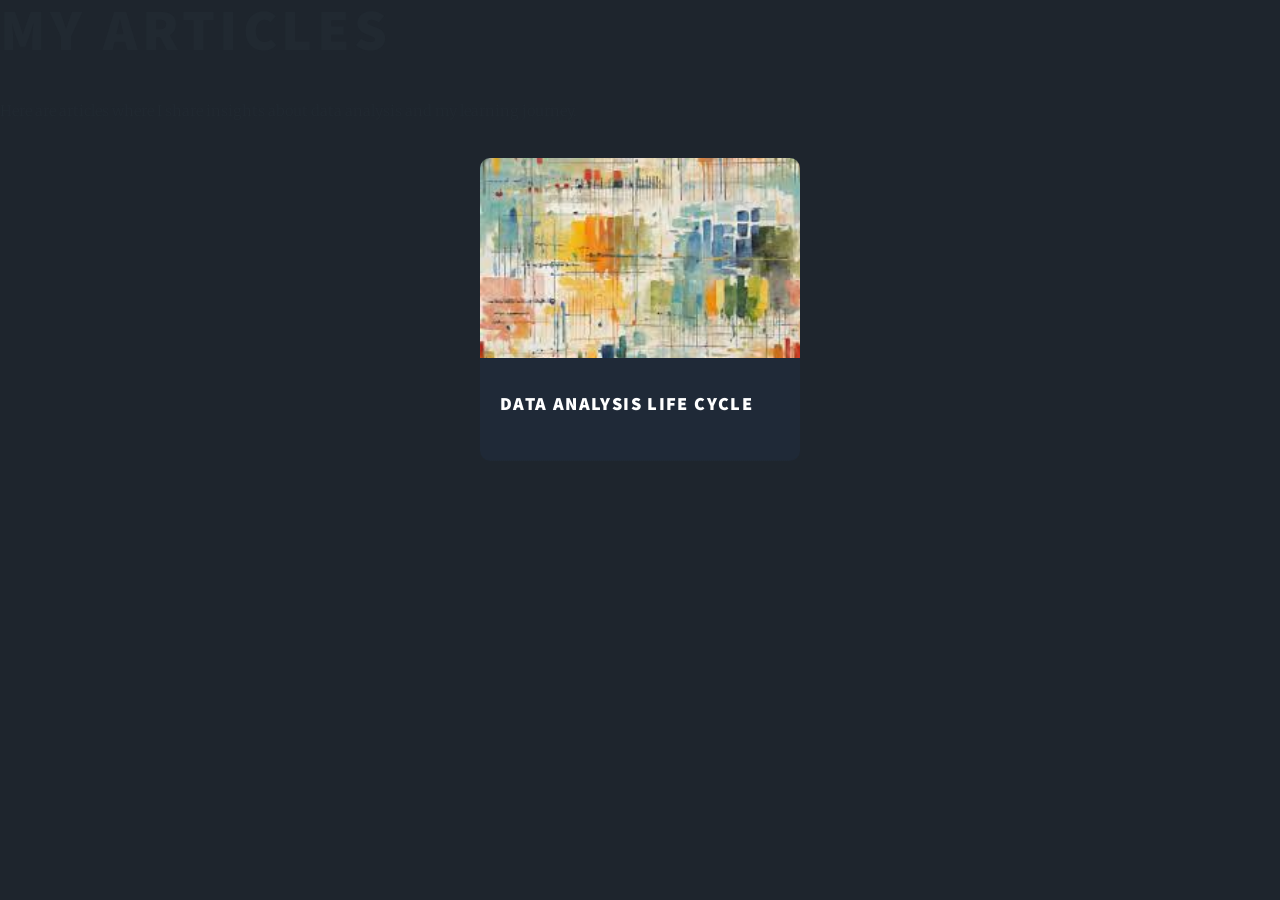
<file: article.html>
<!DOCTYPE html>
<html>
    <head>
        <title>Articles</title>
        <meta charset="utf-8" />
		<meta name="viewport" content="width=device-width, initial-scale=1, user-scalable=no" />
		<link rel="stylesheet" href="assets/css/main.css" />
		<noscript><link rel="stylesheet" href="assets/css/noscript.css" /></noscript>
        <body class="is-preload">
        </head>
    
  <h1>My Articles</h1>
  <p>Here are articles where I share insights about data analysis and my learning journey.</p>

  <div class="article-container">

    <a href="https://www.linkedin.com/pulse/data-analysis-life-cycle-kura-chepkemoi--wwrkf" target="_blank" class="article-card">
      <img src="images/Article.jpeg" alt="LinkedIn Article">

      <div class="article-text">
        <h3>Data Analysis Life Cycle</h3>
      </div>
    </a>

  </div>
</section>
</file>
<file: assets/css/main.css>
@import url(fontawesome-all.min.css);
@import url("https://fonts.googleapis.com/css?family=Merriweather:300,700,300italic,700italic|Source+Sans+Pro:900");

html,
body,
div,
span,
applet,
object,
iframe,
h1,
h2,
h3,
h4,
h5,
h6,
p,
blockquote,
pre,
a,
abbr,
acronym,
address,
big,
cite,
code,
del,
dfn,
em,
img,
ins,
kbd,
q,
s,
samp,
small,
strike,
strong,
sub,
sup,
tt,
var,
b,
u,
i,
center,
dl,
dt,
dd,
ol,
ul,
li,
fieldset,
form,
label,
legend,
table,
caption,
tbody,
tfoot,
thead,
tr,
th,
td,
article,
aside,
canvas,
details,
embed,
figure,
figcaption,
footer,
header,
hgroup,
menu,
nav,
output,
ruby,
section,
summary,
time,
mark,
audio,
video {
  margin: 0;
  padding: 0;
  border: 0;
  font-size: 100%;
  font: inherit;
  vertical-align: baseline;
}

.article-page {
  text-align: center;
  padding: 80px 20px;
}

.article-page h1 {
  font-size: 40px;
  margin-bottom: 10px;
}

.article-page p {
  margin-bottom: 40px;
}

.article-container {
  display: flex;
  justify-content: center;
}

.article-card {
  width: 320px;
  text-decoration: none;
  border-radius: 10px;
  overflow: hidden;
  background: #1f2937;
  transition: 0.3s;
}

.article-card img {
  width: 100%;
  height: 200px;
  object-fit: cover;
}

.article-text {
  padding: 20px;
}

.article-text h3 {
  color: white;
}

.article-text p {
  font-size: 14px;
}

.article-card:hover {
  transform: translateY(-8px);
  box-shadow: 0 15px 35px rgba(0, 0, 0, 0.4);
}
article,
aside,
details,
figcaption,
figure,
footer,
header,
hgroup,
menu,
nav,
section {
  display: block;
}

body {
  line-height: 1;
}

ol,
ul {
  list-style: none;
}

blockquote,
q {
  quotes: none;
}

blockquote:before,
blockquote:after,
q:before,
q:after {
  content: "";
  content: none;
}

table {
  border-collapse: collapse;
  border-spacing: 0;
}

body {
  -webkit-text-size-adjust: none;
}

mark {
  background-color: transparent;
  color: inherit;
}

input::-moz-focus-inner {
  border: 0;
  padding: 0;
}

input,
select,
textarea {
  -moz-appearance: none;
  -webkit-appearance: none;
  -ms-appearance: none;
  appearance: none;
}

/* Basic */

@-ms-viewport {
  width: device-width;
}

body {
  -ms-overflow-style: scrollbar;
}

@media screen and (max-width: 480px) {
  html,
  body {
    min-width: 320px;
  }
}

html {
  box-sizing: border-box;
}

*,
*:before,
*:after {
  box-sizing: inherit;
}

body {
  background-color: #1e252d;
}

body.is-preload *,
body.is-preload *:before,
body.is-preload *:after {
  -moz-animation: none !important;
  -webkit-animation: none !important;
  -ms-animation: none !important;
  animation: none !important;
  -moz-transition: none !important;
  -webkit-transition: none !important;
  -ms-transition: none !important;
  transition: none !important;
}

/* Type */

html {
  font-size: 16pt;
}

@media screen and (max-width: 1680px) {
  html {
    font-size: 12pt;
  }
}

@media screen and (max-width: 1280px) {
  html {
    font-size: 11pt;
  }
}

@media screen and (max-width: 360px) {
  html {
    font-size: 10pt;
  }
}

body {
  color: #212931;
}

body,
input,
select,
textarea {
  font-family: "Merriweather", Georgia, serif;
  font-weight: 300;
  font-size: 1rem;
  line-height: 2.375;
}

a {
  -moz-transition:
    color 0.2s ease-in-out,
    background-color 0.2s ease-in-out,
    border-color 0.2s ease-in-out,
    box-shadow 0.2s ease-in-out;
  -webkit-transition:
    color 0.2s ease-in-out,
    background-color 0.2s ease-in-out,
    border-color 0.2s ease-in-out,
    box-shadow 0.2s ease-in-out;
  -ms-transition:
    color 0.2s ease-in-out,
    background-color 0.2s ease-in-out,
    border-color 0.2s ease-in-out,
    box-shadow 0.2s ease-in-out;
  transition:
    color 0.2s ease-in-out,
    background-color 0.2s ease-in-out,
    border-color 0.2s ease-in-out,
    box-shadow 0.2s ease-in-out;
  border-bottom: dotted 1px;
  text-decoration: none;
}

a:hover {
  border-bottom-color: transparent;
}

strong,
b {
  font-weight: 600;
}

em,
i {
  font-style: italic;
}

p {
  text-align: justify;
  margin: 0 0 2rem 0;
}

h1,
h2,
h3,
h4,
h5,
h6 {
  font-family: "Source Sans Pro", Helvetica, sans-serif;
  font-weight: 900;
  line-height: 1.5;
  letter-spacing: 0.075em;
  text-transform: uppercase;
  margin: 0 0 1rem 0;
}

h1 a,
h2 a,
h3 a,
h4 a,
h5 a,
h6 a {
  border-bottom: 0;
  color: inherit;
  text-decoration: none;
}

h1 {
  font-size: 4rem;
  line-height: 1.1;
  margin: 0 0 2rem 0;
}

h2 {
  font-size: 1.75rem;
  line-height: 1.3;
  margin: 0 0 1.5rem 0;
}

h3 {
  font-size: 1.25rem;
  margin: 0 0 1.5rem 0;
}

h4 {
  font-size: 1rem;
}

h5 {
  font-size: 0.9rem;
}

h6 {
  font-size: 0.8rem;
}

sub {
  font-size: 0.8rem;
  position: relative;
  top: 0.5rem;
}

sup {
  font-size: 0.8rem;
  position: relative;
  top: -0.5rem;
}

blockquote {
  border-left: solid 4px;
  font-style: italic;
  margin: 0 0 2rem 0;
  padding: 0.5rem 0 0.5rem 2rem;
}

code {
  border: solid 2px;
  font-family: "Courier New", monospace;
  font-size: 0.9rem;
  margin: 0 0.25rem;
  padding: 0.25rem 0.65rem;
}

pre {
  -webkit-overflow-scrolling: touch;
  font-family: "Courier New", monospace;
  font-size: 0.9rem;
  margin: 0 0 2rem 0;
}

pre code {
  display: block;
  line-height: 1.75;
  padding: 1rem 1.5rem;
  overflow-x: auto;
}

hr {
  border: 0;
  border-bottom: solid 2px;
  margin: 3rem 0;
}

hr.major {
  margin: 5rem 0;
}

.align-left {
  text-align: left;
}

.align-center {
  text-align: center;
}

.align-right {
  text-align: right;
}

input,
select,
textarea {
  color: #212931;
}

a {
  color: #212931;
  border-bottom-color: rgba(33, 41, 49, 0.5);
}

a:hover {
  border-bottom-color: transparent;
  color: #18bfef !important;
}

strong,
b {
  color: #212931;
}

h1,
h2,
h3,
h4,
h5,
h6 {
  color: #212931;
}

blockquote {
  border-left-color: #eeeeee;
}

code {
  background: rgba(220, 220, 220, 0.25);
  border-color: #eeeeee;
}

hr {
  border-bottom-color: #eeeeee;
}

/* Row */

.row {
  display: flex;
  flex-wrap: wrap;
  box-sizing: border-box;
  align-items: stretch;
}

.row > * {
  box-sizing: border-box;
}

.row.gtr-uniform > * > :last-child {
  margin-bottom: 0;
}

.row.aln-left {
  justify-content: flex-start;
}

.row.aln-center {
  justify-content: center;
}

.row.aln-right {
  justify-content: flex-end;
}

.row.aln-top {
  align-items: flex-start;
}

.row.aln-middle {
  align-items: center;
}

.row.aln-bottom {
  align-items: flex-end;
}

.row > .imp {
  order: -1;
}

.row > .col-1 {
  width: 8.33333%;
}

.row > .off-1 {
  margin-left: 8.33333%;
}

.row > .col-2 {
  width: 16.66667%;
}

.row > .off-2 {
  margin-left: 16.66667%;
}

.row > .col-3 {
  width: 25%;
}

.row > .off-3 {
  margin-left: 25%;
}

.row > .col-4 {
  width: 33.33333%;
}

.row > .off-4 {
  margin-left: 33.33333%;
}

.row > .col-5 {
  width: 41.66667%;
}

.row > .off-5 {
  margin-left: 41.66667%;
}

.row > .col-6 {
  width: 50%;
}

.row > .off-6 {
  margin-left: 50%;
}

.row > .col-7 {
  width: 58.33333%;
}

.row > .off-7 {
  margin-left: 58.33333%;
}

.row > .col-8 {
  width: 66.66667%;
}

.row > .off-8 {
  margin-left: 66.66667%;
}

.row > .col-9 {
  width: 75%;
}

.row > .off-9 {
  margin-left: 75%;
}

.row > .col-10 {
  width: 83.33333%;
}

.row > .off-10 {
  margin-left: 83.33333%;
}

.row > .col-11 {
  width: 91.66667%;
}

.row > .off-11 {
  margin-left: 91.66667%;
}

.row > .col-12 {
  width: 100%;
}

.row > .off-12 {
  margin-left: 100%;
}

.row.gtr-0 {
  margin-top: 0;
  margin-left: 0rem;
}

.row.gtr-0 > * {
  padding: 0 0 0 0rem;
}

.row.gtr-0.gtr-uniform {
  margin-top: 0rem;
}

.row.gtr-0.gtr-uniform > * {
  padding-top: 0rem;
}

.row.gtr-25 {
  margin-top: 0;
  margin-left: -0.375rem;
}

.row.gtr-25 > * {
  padding: 0 0 0 0.375rem;
}

.row.gtr-25.gtr-uniform {
  margin-top: -0.375rem;
}

.row.gtr-25.gtr-uniform > * {
  padding-top: 0.375rem;
}

.row.gtr-50 {
  margin-top: 0;
  margin-left: -0.75rem;
}

.row.gtr-50 > * {
  padding: 0 0 0 0.75rem;
}

.row.gtr-50.gtr-uniform {
  margin-top: -0.75rem;
}

.row.gtr-50.gtr-uniform > * {
  padding-top: 0.75rem;
}

.row {
  margin-top: 0;
  margin-left: -1.5rem;
}

.row > * {
  padding: 0 0 0 1.5rem;
}

.row.gtr-uniform {
  margin-top: -1.5rem;
}

.row.gtr-uniform > * {
  padding-top: 1.5rem;
}

.row.gtr-150 {
  margin-top: 0;
  margin-left: -2.25rem;
}

.row.gtr-150 > * {
  padding: 0 0 0 2.25rem;
}

.row.gtr-150.gtr-uniform {
  margin-top: -2.25rem;
}

.row.gtr-150.gtr-uniform > * {
  padding-top: 2.25rem;
}

.row.gtr-200 {
  margin-top: 0;
  margin-left: -3rem;
}

.row.gtr-200 > * {
  padding: 0 0 0 3rem;
}

.row.gtr-200.gtr-uniform {
  margin-top: -3rem;
}

.row.gtr-200.gtr-uniform > * {
  padding-top: 3rem;
}

@media screen and (max-width: 1680px) {
  .row {
    display: flex;
    flex-wrap: wrap;
    box-sizing: border-box;
    align-items: stretch;
  }

  .row > * {
    box-sizing: border-box;
  }

  .row.gtr-uniform > * > :last-child {
    margin-bottom: 0;
  }

  .row.aln-left {
    justify-content: flex-start;
  }

  .row.aln-center {
    justify-content: center;
  }

  .row.aln-right {
    justify-content: flex-end;
  }

  .row.aln-top {
    align-items: flex-start;
  }

  .row.aln-middle {
    align-items: center;
  }

  .row.aln-bottom {
    align-items: flex-end;
  }

  .row > .imp-xlarge {
    order: -1;
  }

  .row > .col-1-xlarge {
    width: 8.33333%;
  }

  .row > .off-1-xlarge {
    margin-left: 8.33333%;
  }

  .row > .col-2-xlarge {
    width: 16.66667%;
  }

  .row > .off-2-xlarge {
    margin-left: 16.66667%;
  }

  .row > .col-3-xlarge {
    width: 25%;
  }

  .row > .off-3-xlarge {
    margin-left: 25%;
  }

  .row > .col-4-xlarge {
    width: 33.33333%;
  }

  .row > .off-4-xlarge {
    margin-left: 33.33333%;
  }

  .row > .col-5-xlarge {
    width: 41.66667%;
  }

  .row > .off-5-xlarge {
    margin-left: 41.66667%;
  }

  .row > .col-6-xlarge {
    width: 50%;
  }

  .row > .off-6-xlarge {
    margin-left: 50%;
  }

  .row > .col-7-xlarge {
    width: 58.33333%;
  }

  .row > .off-7-xlarge {
    margin-left: 58.33333%;
  }

  .row > .col-8-xlarge {
    width: 66.66667%;
  }

  .row > .off-8-xlarge {
    margin-left: 66.66667%;
  }

  .row > .col-9-xlarge {
    width: 75%;
  }

  .row > .off-9-xlarge {
    margin-left: 75%;
  }

  .row > .col-10-xlarge {
    width: 83.33333%;
  }

  .row > .off-10-xlarge {
    margin-left: 83.33333%;
  }

  .row > .col-11-xlarge {
    width: 91.66667%;
  }

  .row > .off-11-xlarge {
    margin-left: 91.66667%;
  }

  .row > .col-12-xlarge {
    width: 100%;
  }

  .row > .off-12-xlarge {
    margin-left: 100%;
  }

  .row.gtr-0 {
    margin-top: 0;
    margin-left: 0rem;
  }

  .row.gtr-0 > * {
    padding: 0 0 0 0rem;
  }

  .row.gtr-0.gtr-uniform {
    margin-top: 0rem;
  }

  .row.gtr-0.gtr-uniform > * {
    padding-top: 0rem;
  }

  .row.gtr-25 {
    margin-top: 0;
    margin-left: -0.375rem;
  }

  .row.gtr-25 > * {
    padding: 0 0 0 0.375rem;
  }

  .row.gtr-25.gtr-uniform {
    margin-top: -0.375rem;
  }

  .row.gtr-25.gtr-uniform > * {
    padding-top: 0.375rem;
  }

  .row.gtr-50 {
    margin-top: 0;
    margin-left: -0.75rem;
  }

  .row.gtr-50 > * {
    padding: 0 0 0 0.75rem;
  }

  .row.gtr-50.gtr-uniform {
    margin-top: -0.75rem;
  }

  .row.gtr-50.gtr-uniform > * {
    padding-top: 0.75rem;
  }

  .row {
    margin-top: 0;
    margin-left: -1.5rem;
  }

  .row > * {
    padding: 0 0 0 1.5rem;
  }

  .row.gtr-uniform {
    margin-top: -1.5rem;
  }

  .row.gtr-uniform > * {
    padding-top: 1.5rem;
  }

  .row.gtr-150 {
    margin-top: 0;
    margin-left: -2.25rem;
  }

  .row.gtr-150 > * {
    padding: 0 0 0 2.25rem;
  }

  .row.gtr-150.gtr-uniform {
    margin-top: -2.25rem;
  }

  .row.gtr-150.gtr-uniform > * {
    padding-top: 2.25rem;
  }

  .row.gtr-200 {
    margin-top: 0;
    margin-left: -3rem;
  }

  .row.gtr-200 > * {
    padding: 0 0 0 3rem;
  }

  .row.gtr-200.gtr-uniform {
    margin-top: -3rem;
  }

  .row.gtr-200.gtr-uniform > * {
    padding-top: 3rem;
  }
}

@media screen and (max-width: 1280px) {
  .row {
    display: flex;
    flex-wrap: wrap;
    box-sizing: border-box;
    align-items: stretch;
  }

  .row > * {
    box-sizing: border-box;
  }

  .row.gtr-uniform > * > :last-child {
    margin-bottom: 0;
  }

  .row.aln-left {
    justify-content: flex-start;
  }

  .row.aln-center {
    justify-content: center;
  }

  .row.aln-right {
    justify-content: flex-end;
  }

  .row.aln-top {
    align-items: flex-start;
  }

  .row.aln-middle {
    align-items: center;
  }

  .row.aln-bottom {
    align-items: flex-end;
  }

  .row > .imp-large {
    order: -1;
  }

  .row > .col-1-large {
    width: 8.33333%;
  }

  .row > .off-1-large {
    margin-left: 8.33333%;
  }

  .row > .col-2-large {
    width: 16.66667%;
  }

  .row > .off-2-large {
    margin-left: 16.66667%;
  }

  .row > .col-3-large {
    width: 25%;
  }

  .row > .off-3-large {
    margin-left: 25%;
  }

  .row > .col-4-large {
    width: 33.33333%;
  }

  .row > .off-4-large {
    margin-left: 33.33333%;
  }

  .row > .col-5-large {
    width: 41.66667%;
  }

  .row > .off-5-large {
    margin-left: 41.66667%;
  }

  .row > .col-6-large {
    width: 50%;
  }

  .row > .off-6-large {
    margin-left: 50%;
  }

  .row > .col-7-large {
    width: 58.33333%;
  }

  .row > .off-7-large {
    margin-left: 58.33333%;
  }

  .row > .col-8-large {
    width: 66.66667%;
  }

  .row > .off-8-large {
    margin-left: 66.66667%;
  }

  .row > .col-9-large {
    width: 75%;
  }

  .row > .off-9-large {
    margin-left: 75%;
  }

  .row > .col-10-large {
    width: 83.33333%;
  }

  .row > .off-10-large {
    margin-left: 83.33333%;
  }

  .row > .col-11-large {
    width: 91.66667%;
  }

  .row > .off-11-large {
    margin-left: 91.66667%;
  }

  .row > .col-12-large {
    width: 100%;
  }

  .row > .off-12-large {
    margin-left: 100%;
  }

  .row.gtr-0 {
    margin-top: 0;
    margin-left: 0rem;
  }

  .row.gtr-0 > * {
    padding: 0 0 0 0rem;
  }

  .row.gtr-0.gtr-uniform {
    margin-top: 0rem;
  }

  .row.gtr-0.gtr-uniform > * {
    padding-top: 0rem;
  }

  .row.gtr-25 {
    margin-top: 0;
    margin-left: -0.375rem;
  }

  .row.gtr-25 > * {
    padding: 0 0 0 0.375rem;
  }

  .row.gtr-25.gtr-uniform {
    margin-top: -0.375rem;
  }

  .row.gtr-25.gtr-uniform > * {
    padding-top: 0.375rem;
  }

  .row.gtr-50 {
    margin-top: 0;
    margin-left: -0.75rem;
  }

  .row.gtr-50 > * {
    padding: 0 0 0 0.75rem;
  }

  .row.gtr-50.gtr-uniform {
    margin-top: -0.75rem;
  }

  .row.gtr-50.gtr-uniform > * {
    padding-top: 0.75rem;
  }

  .row {
    margin-top: 0;
    margin-left: -1.5rem;
  }

  .row > * {
    padding: 0 0 0 1.5rem;
  }

  .row.gtr-uniform {
    margin-top: -1.5rem;
  }

  .row.gtr-uniform > * {
    padding-top: 1.5rem;
  }

  .row.gtr-150 {
    margin-top: 0;
    margin-left: -2.25rem;
  }

  .row.gtr-150 > * {
    padding: 0 0 0 2.25rem;
  }

  .row.gtr-150.gtr-uniform {
    margin-top: -2.25rem;
  }

  .row.gtr-150.gtr-uniform > * {
    padding-top: 2.25rem;
  }

  .row.gtr-200 {
    margin-top: 0;
    margin-left: -3rem;
  }

  .row.gtr-200 > * {
    padding: 0 0 0 3rem;
  }

  .row.gtr-200.gtr-uniform {
    margin-top: -3rem;
  }

  .row.gtr-200.gtr-uniform > * {
    padding-top: 3rem;
  }
}

@media screen and (max-width: 980px) {
  .row {
    display: flex;
    flex-wrap: wrap;
    box-sizing: border-box;
    align-items: stretch;
  }

  .row > * {
    box-sizing: border-box;
  }

  .row.gtr-uniform > * > :last-child {
    margin-bottom: 0;
  }

  .row.aln-left {
    justify-content: flex-start;
  }

  .row.aln-center {
    justify-content: center;
  }

  .row.aln-right {
    justify-content: flex-end;
  }

  .row.aln-top {
    align-items: flex-start;
  }

  .row.aln-middle {
    align-items: center;
  }

  .row.aln-bottom {
    align-items: flex-end;
  }

  .row > .imp-medium {
    order: -1;
  }

  .row > .col-1-medium {
    width: 8.33333%;
  }

  .row > .off-1-medium {
    margin-left: 8.33333%;
  }

  .row > .col-2-medium {
    width: 16.66667%;
  }

  .row > .off-2-medium {
    margin-left: 16.66667%;
  }

  .row > .col-3-medium {
    width: 25%;
  }

  .row > .off-3-medium {
    margin-left: 25%;
  }

  .row > .col-4-medium {
    width: 33.33333%;
  }

  .row > .off-4-medium {
    margin-left: 33.33333%;
  }

  .row > .col-5-medium {
    width: 41.66667%;
  }

  .row > .off-5-medium {
    margin-left: 41.66667%;
  }

  .row > .col-6-medium {
    width: 50%;
  }

  .row > .off-6-medium {
    margin-left: 50%;
  }

  .row > .col-7-medium {
    width: 58.33333%;
  }

  .row > .off-7-medium {
    margin-left: 58.33333%;
  }

  .row > .col-8-medium {
    width: 66.66667%;
  }

  .row > .off-8-medium {
    margin-left: 66.66667%;
  }

  .row > .col-9-medium {
    width: 75%;
  }

  .row > .off-9-medium {
    margin-left: 75%;
  }

  .row > .col-10-medium {
    width: 83.33333%;
  }

  .row > .off-10-medium {
    margin-left: 83.33333%;
  }

  .row > .col-11-medium {
    width: 91.66667%;
  }

  .row > .off-11-medium {
    margin-left: 91.66667%;
  }

  .row > .col-12-medium {
    width: 100%;
  }

  .row > .off-12-medium {
    margin-left: 100%;
  }

  .row.gtr-0 {
    margin-top: 0;
    margin-left: 0rem;
  }

  .row.gtr-0 > * {
    padding: 0 0 0 0rem;
  }

  .row.gtr-0.gtr-uniform {
    margin-top: 0rem;
  }

  .row.gtr-0.gtr-uniform > * {
    padding-top: 0rem;
  }

  .row.gtr-25 {
    margin-top: 0;
    margin-left: -0.375rem;
  }

  .row.gtr-25 > * {
    padding: 0 0 0 0.375rem;
  }

  .row.gtr-25.gtr-uniform {
    margin-top: -0.375rem;
  }

  .row.gtr-25.gtr-uniform > * {
    padding-top: 0.375rem;
  }

  .row.gtr-50 {
    margin-top: 0;
    margin-left: -0.75rem;
  }

  .row.gtr-50 > * {
    padding: 0 0 0 0.75rem;
  }

  .row.gtr-50.gtr-uniform {
    margin-top: -0.75rem;
  }

  .row.gtr-50.gtr-uniform > * {
    padding-top: 0.75rem;
  }

  .row {
    margin-top: 0;
    margin-left: -1.5rem;
  }

  .row > * {
    padding: 0 0 0 1.5rem;
  }

  .row.gtr-uniform {
    margin-top: -1.5rem;
  }

  .row.gtr-uniform > * {
    padding-top: 1.5rem;
  }

  .row.gtr-150 {
    margin-top: 0;
    margin-left: -2.25rem;
  }

  .row.gtr-150 > * {
    padding: 0 0 0 2.25rem;
  }

  .row.gtr-150.gtr-uniform {
    margin-top: -2.25rem;
  }

  .row.gtr-150.gtr-uniform > * {
    padding-top: 2.25rem;
  }

  .row.gtr-200 {
    margin-top: 0;
    margin-left: -3rem;
  }

  .row.gtr-200 > * {
    padding: 0 0 0 3rem;
  }

  .row.gtr-200.gtr-uniform {
    margin-top: -3rem;
  }

  .row.gtr-200.gtr-uniform > * {
    padding-top: 3rem;
  }
}

@media screen and (max-width: 736px) {
  .row {
    display: flex;
    flex-wrap: wrap;
    box-sizing: border-box;
    align-items: stretch;
  }

  .row > * {
    box-sizing: border-box;
  }

  .row.gtr-uniform > * > :last-child {
    margin-bottom: 0;
  }

  .row.aln-left {
    justify-content: flex-start;
  }

  .row.aln-center {
    justify-content: center;
  }

  .row.aln-right {
    justify-content: flex-end;
  }

  .row.aln-top {
    align-items: flex-start;
  }

  .row.aln-middle {
    align-items: center;
  }

  .row.aln-bottom {
    align-items: flex-end;
  }

  .row > .imp-small {
    order: -1;
  }

  .row > .col-1-small {
    width: 8.33333%;
  }

  .row > .off-1-small {
    margin-left: 8.33333%;
  }

  .row > .col-2-small {
    width: 16.66667%;
  }

  .row > .off-2-small {
    margin-left: 16.66667%;
  }

  .row > .col-3-small {
    width: 25%;
  }

  .row > .off-3-small {
    margin-left: 25%;
  }

  .row > .col-4-small {
    width: 33.33333%;
  }

  .row > .off-4-small {
    margin-left: 33.33333%;
  }

  .row > .col-5-small {
    width: 41.66667%;
  }

  .row > .off-5-small {
    margin-left: 41.66667%;
  }

  .row > .col-6-small {
    width: 50%;
  }

  .row > .off-6-small {
    margin-left: 50%;
  }

  .row > .col-7-small {
    width: 58.33333%;
  }

  .row > .off-7-small {
    margin-left: 58.33333%;
  }

  .row > .col-8-small {
    width: 66.66667%;
  }

  .row > .off-8-small {
    margin-left: 66.66667%;
  }

  .row > .col-9-small {
    width: 75%;
  }

  .row > .off-9-small {
    margin-left: 75%;
  }

  .row > .col-10-small {
    width: 83.33333%;
  }

  .row > .off-10-small {
    margin-left: 83.33333%;
  }

  .row > .col-11-small {
    width: 91.66667%;
  }

  .row > .off-11-small {
    margin-left: 91.66667%;
  }

  .row > .col-12-small {
    width: 100%;
  }

  .row > .off-12-small {
    margin-left: 100%;
  }

  .row.gtr-0 {
    margin-top: 0;
    margin-left: 0rem;
  }

  .row.gtr-0 > * {
    padding: 0 0 0 0rem;
  }

  .row.gtr-0.gtr-uniform {
    margin-top: 0rem;
  }

  .row.gtr-0.gtr-uniform > * {
    padding-top: 0rem;
  }

  .row.gtr-25 {
    margin-top: 0;
    margin-left: -0.375rem;
  }

  .row.gtr-25 > * {
    padding: 0 0 0 0.375rem;
  }

  .row.gtr-25.gtr-uniform {
    margin-top: -0.375rem;
  }

  .row.gtr-25.gtr-uniform > * {
    padding-top: 0.375rem;
  }

  .row.gtr-50 {
    margin-top: 0;
    margin-left: -0.75rem;
  }

  .row.gtr-50 > * {
    padding: 0 0 0 0.75rem;
  }

  .row.gtr-50.gtr-uniform {
    margin-top: -0.75rem;
  }

  .row.gtr-50.gtr-uniform > * {
    padding-top: 0.75rem;
  }

  .row {
    margin-top: 0;
    margin-left: -1.5rem;
  }

  .row > * {
    padding: 0 0 0 1.5rem;
  }

  .row.gtr-uniform {
    margin-top: -1.5rem;
  }

  .row.gtr-uniform > * {
    padding-top: 1.5rem;
  }

  .row.gtr-150 {
    margin-top: 0;
    margin-left: -2.25rem;
  }

  .row.gtr-150 > * {
    padding: 0 0 0 2.25rem;
  }

  .row.gtr-150.gtr-uniform {
    margin-top: -2.25rem;
  }

  .row.gtr-150.gtr-uniform > * {
    padding-top: 2.25rem;
  }

  .row.gtr-200 {
    margin-top: 0;
    margin-left: -3rem;
  }

  .row.gtr-200 > * {
    padding: 0 0 0 3rem;
  }

  .row.gtr-200.gtr-uniform {
    margin-top: -3rem;
  }

  .row.gtr-200.gtr-uniform > * {
    padding-top: 3rem;
  }
}

@media screen and (max-width: 480px) {
  .row {
    display: flex;
    flex-wrap: wrap;
    box-sizing: border-box;
    align-items: stretch;
  }

  .row > * {
    box-sizing: border-box;
  }

  .row.gtr-uniform > * > :last-child {
    margin-bottom: 0;
  }

  .row.aln-left {
    justify-content: flex-start;
  }

  .row.aln-center {
    justify-content: center;
  }

  .row.aln-right {
    justify-content: flex-end;
  }

  .row.aln-top {
    align-items: flex-start;
  }

  .row.aln-middle {
    align-items: center;
  }

  .row.aln-bottom {
    align-items: flex-end;
  }

  .row > .imp-xsmall {
    order: -1;
  }

  .row > .col-1-xsmall {
    width: 8.33333%;
  }

  .row > .off-1-xsmall {
    margin-left: 8.33333%;
  }

  .row > .col-2-xsmall {
    width: 16.66667%;
  }

  .row > .off-2-xsmall {
    margin-left: 16.66667%;
  }

  .row > .col-3-xsmall {
    width: 25%;
  }

  .row > .off-3-xsmall {
    margin-left: 25%;
  }

  .row > .col-4-xsmall {
    width: 33.33333%;
  }

  .row > .off-4-xsmall {
    margin-left: 33.33333%;
  }

  .row > .col-5-xsmall {
    width: 41.66667%;
  }

  .row > .off-5-xsmall {
    margin-left: 41.66667%;
  }

  .row > .col-6-xsmall {
    width: 50%;
  }

  .row > .off-6-xsmall {
    margin-left: 50%;
  }

  .row > .col-7-xsmall {
    width: 58.33333%;
  }

  .row > .off-7-xsmall {
    margin-left: 58.33333%;
  }

  .row > .col-8-xsmall {
    width: 66.66667%;
  }

  .row > .off-8-xsmall {
    margin-left: 66.66667%;
  }

  .row > .col-9-xsmall {
    width: 75%;
  }

  .row > .off-9-xsmall {
    margin-left: 75%;
  }

  .row > .col-10-xsmall {
    width: 83.33333%;
  }

  .row > .off-10-xsmall {
    margin-left: 83.33333%;
  }

  .row > .col-11-xsmall {
    width: 91.66667%;
  }

  .row > .off-11-xsmall {
    margin-left: 91.66667%;
  }

  .row > .col-12-xsmall {
    width: 100%;
  }

  .row > .off-12-xsmall {
    margin-left: 100%;
  }

  .row.gtr-0 {
    margin-top: 0;
    margin-left: 0rem;
  }

  .row.gtr-0 > * {
    padding: 0 0 0 0rem;
  }

  .row.gtr-0.gtr-uniform {
    margin-top: 0rem;
  }

  .row.gtr-0.gtr-uniform > * {
    padding-top: 0rem;
  }

  .row.gtr-25 {
    margin-top: 0;
    margin-left: -0.375rem;
  }

  .row.gtr-25 > * {
    padding: 0 0 0 0.375rem;
  }

  .row.gtr-25.gtr-uniform {
    margin-top: -0.375rem;
  }

  .row.gtr-25.gtr-uniform > * {
    padding-top: 0.375rem;
  }

  .row.gtr-50 {
    margin-top: 0;
    margin-left: -0.75rem;
  }

  .row.gtr-50 > * {
    padding: 0 0 0 0.75rem;
  }

  .row.gtr-50.gtr-uniform {
    margin-top: -0.75rem;
  }

  .row.gtr-50.gtr-uniform > * {
    padding-top: 0.75rem;
  }

  .row {
    margin-top: 0;
    margin-left: -1.5rem;
  }

  .row > * {
    padding: 0 0 0 1.5rem;
  }

  .row.gtr-uniform {
    margin-top: -1.5rem;
  }

  .row.gtr-uniform > * {
    padding-top: 1.5rem;
  }

  .row.gtr-150 {
    margin-top: 0;
    margin-left: -2.25rem;
  }

  .row.gtr-150 > * {
    padding: 0 0 0 2.25rem;
  }

  .row.gtr-150.gtr-uniform {
    margin-top: -2.25rem;
  }

  .row.gtr-150.gtr-uniform > * {
    padding-top: 2.25rem;
  }

  .row.gtr-200 {
    margin-top: 0;
    margin-left: -3rem;
  }

  .row.gtr-200 > * {
    padding: 0 0 0 3rem;
  }

  .row.gtr-200.gtr-uniform {
    margin-top: -3rem;
  }

  .row.gtr-200.gtr-uniform > * {
    padding-top: 3rem;
  }
}

@media screen and (max-width: 360px) {
  .row {
    display: flex;
    flex-wrap: wrap;
    box-sizing: border-box;
    align-items: stretch;
  }

  .row > * {
    box-sizing: border-box;
  }

  .row.gtr-uniform > * > :last-child {
    margin-bottom: 0;
  }

  .row.aln-left {
    justify-content: flex-start;
  }

  .row.aln-center {
    justify-content: center;
  }

  .row.aln-right {
    justify-content: flex-end;
  }

  .row.aln-top {
    align-items: flex-start;
  }

  .row.aln-middle {
    align-items: center;
  }

  .row.aln-bottom {
    align-items: flex-end;
  }

  .row > .imp-xxsmall {
    order: -1;
  }

  .row > .col-1-xxsmall {
    width: 8.33333%;
  }

  .row > .off-1-xxsmall {
    margin-left: 8.33333%;
  }

  .row > .col-2-xxsmall {
    width: 16.66667%;
  }

  .row > .off-2-xxsmall {
    margin-left: 16.66667%;
  }

  .row > .col-3-xxsmall {
    width: 25%;
  }

  .row > .off-3-xxsmall {
    margin-left: 25%;
  }

  .row > .col-4-xxsmall {
    width: 33.33333%;
  }

  .row > .off-4-xxsmall {
    margin-left: 33.33333%;
  }

  .row > .col-5-xxsmall {
    width: 41.66667%;
  }

  .row > .off-5-xxsmall {
    margin-left: 41.66667%;
  }

  .row > .col-6-xxsmall {
    width: 50%;
  }

  .row > .off-6-xxsmall {
    margin-left: 50%;
  }

  .row > .col-7-xxsmall {
    width: 58.33333%;
  }

  .row > .off-7-xxsmall {
    margin-left: 58.33333%;
  }

  .row > .col-8-xxsmall {
    width: 66.66667%;
  }

  .row > .off-8-xxsmall {
    margin-left: 66.66667%;
  }

  .row > .col-9-xxsmall {
    width: 75%;
  }

  .row > .off-9-xxsmall {
    margin-left: 75%;
  }

  .row > .col-10-xxsmall {
    width: 83.33333%;
  }

  .row > .off-10-xxsmall {
    margin-left: 83.33333%;
  }

  .row > .col-11-xxsmall {
    width: 91.66667%;
  }

  .row > .off-11-xxsmall {
    margin-left: 91.66667%;
  }

  .row > .col-12-xxsmall {
    width: 100%;
  }

  .row > .off-12-xxsmall {
    margin-left: 100%;
  }

  .row.gtr-0 {
    margin-top: 0;
    margin-left: 0rem;
  }

  .row.gtr-0 > * {
    padding: 0 0 0 0rem;
  }

  .row.gtr-0.gtr-uniform {
    margin-top: 0rem;
  }

  .row.gtr-0.gtr-uniform > * {
    padding-top: 0rem;
  }

  .row.gtr-25 {
    margin-top: 0;
    margin-left: -0.375rem;
  }

  .row.gtr-25 > * {
    padding: 0 0 0 0.375rem;
  }

  .row.gtr-25.gtr-uniform {
    margin-top: -0.375rem;
  }

  .row.gtr-25.gtr-uniform > * {
    padding-top: 0.375rem;
  }

  .row.gtr-50 {
    margin-top: 0;
    margin-left: -0.75rem;
  }

  .row.gtr-50 > * {
    padding: 0 0 0 0.75rem;
  }

  .row.gtr-50.gtr-uniform {
    margin-top: -0.75rem;
  }

  .row.gtr-50.gtr-uniform > * {
    padding-top: 0.75rem;
  }

  .row {
    margin-top: 0;
    margin-left: -1.5rem;
  }

  .row > * {
    padding: 0 0 0 1.5rem;
  }

  .row.gtr-uniform {
    margin-top: -1.5rem;
  }

  .row.gtr-uniform > * {
    padding-top: 1.5rem;
  }

  .row.gtr-150 {
    margin-top: 0;
    margin-left: -2.25rem;
  }

  .row.gtr-150 > * {
    padding: 0 0 0 2.25rem;
  }

  .row.gtr-150.gtr-uniform {
    margin-top: -2.25rem;
  }

  .row.gtr-150.gtr-uniform > * {
    padding-top: 2.25rem;
  }

  .row.gtr-200 {
    margin-top: 0;
    margin-left: -3rem;
  }

  .row.gtr-200 > * {
    padding: 0 0 0 3rem;
  }

  .row.gtr-200.gtr-uniform {
    margin-top: -3rem;
  }

  .row.gtr-200.gtr-uniform > * {
    padding-top: 3rem;
  }
}

/* Box */

.box {
  border: solid 2px;
  margin-bottom: 2rem;
  padding: 1.5rem;
}

.box > :last-child,
.box > :last-child > :last-child,
.box > :last-child > :last-child > :last-child {
  margin-bottom: 0;
}

.box.alt {
  border: 0;
  border-radius: 0;
  padding: 0;
}

.box {
  border-color: #eeeeee;
}

/* Button */

input[type="submit"],
input[type="reset"],
input[type="button"],
button,
.button {
  -moz-appearance: none;
  -webkit-appearance: none;
  -ms-appearance: none;
  appearance: none;
  -moz-transition:
    background-color 0.2s ease-in-out,
    box-shadow 0.2s ease-in-out,
    color 0.2s ease-in-out;
  -webkit-transition:
    background-color 0.2s ease-in-out,
    box-shadow 0.2s ease-in-out,
    color 0.2s ease-in-out;
  -ms-transition:
    background-color 0.2s ease-in-out,
    box-shadow 0.2s ease-in-out,
    color 0.2s ease-in-out;
  transition:
    background-color 0.2s ease-in-out,
    box-shadow 0.2s ease-in-out,
    color 0.2s ease-in-out;
  border: 0;
  border-radius: 0;
  cursor: pointer;
  display: inline-block;
  font-family: "Source Sans Pro", Helvetica, sans-serif;
  font-size: 0.8rem;
  font-weight: 900;
  letter-spacing: 0.075em;
  height: 3rem;
  line-height: 3rem;
  padding: 0 2rem;
  text-align: center;
  text-decoration: none;
  text-transform: uppercase;
  white-space: nowrap;
}

input[type="submit"].icon:before,
input[type="reset"].icon:before,
input[type="button"].icon:before,
button.icon:before,
.button.icon:before {
  margin-right: 0.5rem;
}

input[type="submit"].icon.solo,
input[type="reset"].icon.solo,
input[type="button"].icon.solo,
button.icon.solo,
.button.icon.solo {
  position: relative;
  width: 4rem;
  height: 4rem;
  line-height: 4rem;
  border-radius: 4rem;
  text-indent: 4rem;
  overflow: hidden;
  padding: 0;
  white-space: nowrap;
}

input[type="submit"].icon.solo:before,
input[type="reset"].icon.solo:before,
input[type="button"].icon.solo:before,
button.icon.solo:before,
.button.icon.solo:before {
  position: absolute;
  display: block;
  top: 0;
  left: 0;
  width: inherit;
  height: inherit;
  line-height: inherit;
  font-size: 1.25rem;
  margin-right: 0;
  text-align: center;
  text-indent: 0;
}

input[type="submit"].fit,
input[type="reset"].fit,
input[type="button"].fit,
button.fit,
.button.fit {
  width: 100%;
}

input[type="submit"].small,
input[type="reset"].small,
input[type="button"].small,
button.small,
.button.small {
  font-size: 0.7rem;
  height: 2.5rem;
  line-height: 2.5rem;
  padding: 0 1.5rem;
}

input[type="submit"].large,
input[type="reset"].large,
input[type="button"].large,
button.large,
.button.large {
  font-size: 0.9rem;
  height: 3.5rem;
  line-height: 3.5rem;
  padding: 0 2.75rem;
}

@media screen and (max-width: 980px) {
  input[type="submit"],
  input[type="reset"],
  input[type="button"],
  button,
  .button {
    font-size: 0.9rem;
    height: 3.25rem;
    line-height: 3.25rem;
  }

  input[type="submit"].large,
  input[type="reset"].large,
  input[type="button"].large,
  button.large,
  .button.large {
    font-size: 1rem;
    height: 3.75rem;
    line-height: 3.75rem;
  }
}

input[type="submit"].disabled,
input[type="submit"]:disabled,
input[type="reset"].disabled,
input[type="reset"]:disabled,
input[type="button"].disabled,
input[type="button"]:disabled,
button.disabled,
button:disabled,
.button.disabled,
.button:disabled {
  pointer-events: none;
  opacity: 0.25;
}

input[type="submit"],
input[type="reset"],
input[type="button"],
button,
.button {
  background-color: transparent;
  box-shadow: inset 0 0 0 2px #212931;
  color: #212931 !important;
}

input[type="submit"]:hover,
input[type="reset"]:hover,
input[type="button"]:hover,
button:hover,
.button:hover {
  box-shadow: inset 0 0 0 2px #18bfef;
  color: #18bfef !important;
}

input[type="submit"].primary,
input[type="reset"].primary,
input[type="button"].primary,
button.primary,
.button.primary {
  background-color: #212931;
  box-shadow: none;
  color: #ffffff !important;
}

input[type="submit"].primary:hover,
input[type="reset"].primary:hover,
input[type="button"].primary:hover,
button.primary:hover,
.button.primary:hover {
  background-color: #18bfef;
}

/* Form */

form {
  margin: 0 0 2rem 0;
}

form > :last-child {
  margin-bottom: 0;
}

form > .fields {
  display: -moz-flex;
  display: -webkit-flex;
  display: -ms-flex;
  display: flex;
  -moz-flex-wrap: wrap;
  -webkit-flex-wrap: wrap;
  -ms-flex-wrap: wrap;
  flex-wrap: wrap;
  width: calc(100% + 3rem);
  margin: -1.5rem 0 2rem -1.5rem;
}

form > .fields > .field {
  -moz-flex-grow: 0;
  -webkit-flex-grow: 0;
  -ms-flex-grow: 0;
  flex-grow: 0;
  -moz-flex-shrink: 0;
  -webkit-flex-shrink: 0;
  -ms-flex-shrink: 0;
  flex-shrink: 0;
  padding: 1.5rem 0 0 1.5rem;
  width: calc(100% - 1.5rem);
}

form > .fields > .field.half {
  width: calc(50% - 0.75rem);
}

form > .fields > .field.third {
  width: calc(100% / 3 - 0.5rem);
}

form > .fields > .field.quarter {
  width: calc(25% - 0.375rem);
}

@media screen and (max-width: 480px) {
  form > .fields {
    width: calc(100% + 3rem);
    margin: -1.5rem 0 2rem -1.5rem;
  }

  form > .fields > .field {
    padding: 1.5rem 0 0 1.5rem;
    width: calc(100% - 1.5rem);
  }

  form > .fields > .field.half {
    width: calc(100% - 1.5rem);
  }

  form > .fields > .field.third {
    width: calc(100% - 1.5rem);
  }

  form > .fields > .field.quarter {
    width: calc(100% - 1.5rem);
  }
}

label {
  display: block;
  font-family: "Source Sans Pro", Helvetica, sans-serif;
  font-weight: 900;
  line-height: 1.5;
  letter-spacing: 0.075em;
  font-size: 0.8rem;
  text-transform: uppercase;
  margin: 0 0 0.75rem 0;
}

@media screen and (max-width: 980px) {
  label {
    font-size: 0.9rem;
  }
}

input[type="text"],
input[type="password"],
input[type="email"],
select,
textarea {
  -moz-appearance: none;
  -webkit-appearance: none;
  -ms-appearance: none;
  appearance: none;
  background: transparent;
  border-radius: 0;
  border: solid 2px;
  color: inherit;
  display: block;
  outline: 0;
  padding: 0 1rem;
  text-decoration: none;
  width: 100%;
}

input[type="text"]:invalid,
input[type="password"]:invalid,
input[type="email"]:invalid,
select:invalid,
textarea:invalid {
  box-shadow: none;
}

select {
  background-size: 1.25rem;
  background-repeat: no-repeat;
  background-position: calc(100% - 1rem) center;
  height: 3rem;
  padding-right: 3rem;
  text-overflow: ellipsis;
}

select:focus::-ms-value {
  background-color: transparent;
}

select::-ms-expand {
  display: none;
}

input[type="text"],
input[type="password"],
input[type="email"],
select {
  height: 3rem;
}

textarea {
  padding: 0.75rem 1rem;
}

input[type="checkbox"],
input[type="radio"] {
  -moz-appearance: none;
  -webkit-appearance: none;
  -ms-appearance: none;
  appearance: none;
  display: block;
  float: left;
  margin-right: -2rem;
  opacity: 0;
  width: 1rem;
  z-index: -1;
}

input[type="checkbox"] + label,
input[type="radio"] + label {
  text-decoration: none;
  cursor: pointer;
  display: inline-block;
  font-size: 1rem;
  letter-spacing: 0;
  font-family: "Merriweather", Georgia, serif;
  text-transform: none;
  font-weight: 300;
  padding-left: 2.8rem;
  padding-right: 1rem;
  position: relative;
}

input[type="checkbox"] + label:before,
input[type="radio"] + label:before {
  -moz-osx-font-smoothing: grayscale;
  -webkit-font-smoothing: antialiased;
  display: inline-block;
  font-style: normal;
  font-variant: normal;
  text-rendering: auto;
  line-height: 1;
  text-transform: none !important;
  font-family: "Font Awesome 5 Free";
  font-weight: 900;
}

input[type="checkbox"] + label:before,
input[type="radio"] + label:before {
  border-radius: 0;
  border: solid 2px;
  content: "";
  display: inline-block;
  font-size: 0.8rem;
  height: 1.8rem;
  left: 0;
  line-height: 1.65rem;
  position: absolute;
  text-align: center;
  top: -0.125rem;
  width: 1.8rem;
}

input[type="checkbox"]:checked + label:before,
input[type="radio"]:checked + label:before {
  content: "\f00c";
}

input[type="checkbox"] + label:before {
  border-radius: 0;
}

input[type="radio"] + label:before {
  border-radius: 100%;
}

::-webkit-input-placeholder {
  opacity: 1;
}

:-moz-placeholder {
  opacity: 1;
}

::-moz-placeholder {
  opacity: 1;
}

:-ms-input-placeholder {
  opacity: 1;
}

label {
  color: #212931;
}

input[type="text"],
input[type="password"],
input[type="email"],
select,
textarea {
  border-color: #eeeeee;
}

input[type="text"]:focus,
input[type="password"]:focus,
input[type="email"]:focus,
select:focus,
textarea:focus {
  border-color: #18bfef;
}

select {
  background-image: url("data:image/svg+xml;charset=utf8,%3Csvg xmlns='http://www.w3.org/2000/svg' width='40' height='40' preserveAspectRatio='none' viewBox='0 0 40 40'%3E%3Cpath d='M9.4,12.3l10.4,10.4l10.4-10.4c0.2-0.2,0.5-0.4,0.9-0.4c0.3,0,0.6,0.1,0.9,0.4l3.3,3.3c0.2,0.2,0.4,0.5,0.4,0.9 c0,0.4-0.1,0.6-0.4,0.9L20.7,31.9c-0.2,0.2-0.5,0.4-0.9,0.4c-0.3,0-0.6-0.1-0.9-0.4L4.3,17.3c-0.2-0.2-0.4-0.5-0.4-0.9 c0-0.4,0.1-0.6,0.4-0.9l3.3-3.3c0.2-0.2,0.5-0.4,0.9-0.4S9.1,12.1,9.4,12.3z' fill='%23eeeeee' /%3E%3C/svg%3E");
}

select option {
  background-color: #ffffff;
  color: #212931;
}

.select-wrapper:before {
  color: #eeeeee;
}

input[type="checkbox"] + label,
input[type="radio"] + label {
  color: #212931;
}

input[type="checkbox"] + label:before,
input[type="radio"] + label:before {
  border-color: #eeeeee;
}

input[type="checkbox"]:checked + label:before,
input[type="radio"]:checked + label:before {
  background-color: #212931;
  border-color: #212931;
  color: #ffffff;
}

input[type="checkbox"]:focus + label:before,
input[type="radio"]:focus + label:before {
  border-color: #18bfef;
}

::-webkit-input-placeholder {
  color: #909498 !important;
}

:-moz-placeholder {
  color: #909498 !important;
}

::-moz-placeholder {
  color: #909498 !important;
}

:-ms-input-placeholder {
  color: #909498 !important;
}

.formerize-placeholder {
  color: #909498 !important;
}

/* Icon */

.icon {
  text-decoration: none;
  border-bottom: none;
  position: relative;
}

.icon:before {
  -moz-osx-font-smoothing: grayscale;
  -webkit-font-smoothing: antialiased;
  display: inline-block;
  font-style: normal;
  font-variant: normal;
  text-rendering: auto;
  line-height: 1;
  text-transform: none !important;
  font-family: "Font Awesome 5 Free";
  font-weight: 400;
}

.icon > .label {
  display: none;
}

.icon:before {
  line-height: inherit;
}

.icon.solid:before {
  font-weight: 900;
}

.icon.brands:before {
  font-family: "Font Awesome 5 Brands";
}

/* Image */

.image {
  border: 0;
  display: inline-block;
  position: relative;
}

.image img {
  display: block;
}

.image.left,
.image.right {
  max-width: 40%;
}

.image.left img,
.image.right img {
  width: 100%;
}

.image.left {
  float: left;
  margin: 0 2rem 2rem 0;
  top: 0.75rem;
}

.image.right {
  float: right;
  margin: 0 0 2rem 2rem;
  top: 0.75rem;
}

.image.fit {
  display: block;
  margin: 2.5rem 0;
  width: 100%;
}

.image.fit:first-child {
  margin-top: 0;
}

.image.fit img {
  width: 100%;
}

.image.main {
  display: block;
  margin: 4rem 0;
  width: 100%;
}

.image.main:first-child {
  margin-top: 0;
}

.image.main img {
  width: 100%;
}

@media screen and (max-width: 736px) {
  .image.fit {
    margin: 2rem 0;
  }

  .image.main {
    margin: 2rem 0;
  }
}

a.image {
  overflow: hidden;
}

a.image img {
  -moz-transition: -moz-transform 0.2s ease-out;
  -webkit-transition: -webkit-transform 0.2s ease-out;
  -ms-transition: -ms-transform 0.2s ease-out;
  transition: transform 0.2s ease-out;
}

a.image:hover img {
  -moz-transform: scale(1.05);
  -webkit-transform: scale(1.05);
  -ms-transform: scale(1.05);
  transform: scale(1.05);
}

/* Actions */

ul.actions {
  display: -moz-flex;
  display: -webkit-flex;
  display: -ms-flex;
  display: flex;
  cursor: default;
  list-style: none;
  margin-left: -1rem;
  padding-left: 0;
}

ul.actions li {
  padding: 0 0 0 1rem;
  vertical-align: middle;
}

ul.actions.special {
  -moz-justify-content: center;
  -webkit-justify-content: center;
  -ms-justify-content: center;
  justify-content: center;
  width: 100%;
  margin-left: 0;
}

ul.actions.special li:first-child {
  padding-left: 0;
}

ul.actions.stacked {
  -moz-flex-direction: column;
  -webkit-flex-direction: column;
  -ms-flex-direction: column;
  flex-direction: column;
  margin-left: 0;
}

ul.actions.stacked li {
  padding: 1.3rem 0 0 0;
}

ul.actions.stacked li:first-child {
  padding-top: 0;
}

ul.actions.fit {
  width: calc(100% + 1rem);
}

ul.actions.fit li {
  -moz-flex-grow: 1;
  -webkit-flex-grow: 1;
  -ms-flex-grow: 1;
  flex-grow: 1;
  -moz-flex-shrink: 1;
  -webkit-flex-shrink: 1;
  -ms-flex-shrink: 1;
  flex-shrink: 1;
  width: 100%;
}

ul.actions.fit li > * {
  width: 100%;
}

ul.actions.fit.stacked {
  width: 100%;
}

@media screen and (max-width: 480px) {
  ul.actions:not(.fixed) {
    -moz-flex-direction: column;
    -webkit-flex-direction: column;
    -ms-flex-direction: column;
    flex-direction: column;
    margin-left: 0;
    width: 100% !important;
  }

  ul.actions:not(.fixed) li {
    -moz-flex-grow: 1;
    -webkit-flex-grow: 1;
    -ms-flex-grow: 1;
    flex-grow: 1;
    -moz-flex-shrink: 1;
    -webkit-flex-shrink: 1;
    -ms-flex-shrink: 1;
    flex-shrink: 1;
    padding: 1rem 0 0 0;
    text-align: center;
    width: 100%;
  }

  ul.actions:not(.fixed) li > * {
    width: 100%;
  }

  ul.actions:not(.fixed) li:first-child {
    padding-top: 0;
  }

  ul.actions:not(.fixed) li input[type="submit"],
  ul.actions:not(.fixed) li input[type="reset"],
  ul.actions:not(.fixed) li input[type="button"],
  ul.actions:not(.fixed) li button,
  ul.actions:not(.fixed) li .button {
    width: 100%;
  }

  ul.actions:not(.fixed) li input[type="submit"].icon:before,
  ul.actions:not(.fixed) li input[type="reset"].icon:before,
  ul.actions:not(.fixed) li input[type="button"].icon:before,
  ul.actions:not(.fixed) li button.icon:before,
  ul.actions:not(.fixed) li .button.icon:before {
    margin-left: -0.5rem;
  }
}

/* Icons */

ul.icons {
  cursor: default;
  list-style: none;
  padding-left: 0;
}

ul.icons li {
  display: inline-block;
  padding: 0 0.5rem 0 0;
  vertical-align: middle;
}

ul.icons li:last-child {
  padding-right: 0;
}

ul.icons li .icon:before {
  width: 2.25rem;
  height: 2.25rem;
  line-height: 2.25rem;
  display: inline-block;
  text-align: center;
  border-radius: 100%;
  font-size: 1.25rem;
}

ul.icons.alt li .icon:before {
  -moz-transition:
    color 0.2s ease-in-out,
    background-color 0.2s ease-in-out,
    border-color 0.2s ease-in-out,
    box-shadow 0.2s ease-in-out;
  -webkit-transition:
    color 0.2s ease-in-out,
    background-color 0.2s ease-in-out,
    border-color 0.2s ease-in-out,
    box-shadow 0.2s ease-in-out;
  -ms-transition:
    color 0.2s ease-in-out,
    background-color 0.2s ease-in-out,
    border-color 0.2s ease-in-out,
    box-shadow 0.2s ease-in-out;
  transition:
    color 0.2s ease-in-out,
    background-color 0.2s ease-in-out,
    border-color 0.2s ease-in-out,
    box-shadow 0.2s ease-in-out;
  font-size: 1rem;
}

/* List */

ol {
  list-style: decimal;
  margin: 0 0 2rem 0;
  padding-left: 1.25rem;
}

ol li {
  padding-left: 0.25rem;
}

ul {
  list-style: disc;
  margin: 0 0 2rem 0;
  padding-left: 1rem;
}

ul li {
  padding-left: 0.5rem;
}

ul.divided {
  list-style: none;
  padding-left: 0;
}

ul.divided li {
  border-top: solid 1px;
  padding: 0.5rem 0;
}

ul.divided li:first-child {
  border-top: 0;
  padding-top: 0;
}

dl {
  margin: 0 0 2rem 0;
}

dl dt {
  display: block;
  font-weight: 600;
  margin: 0 0 1rem 0;
}

dl dd {
  margin-left: 2rem;
}

ul.divided li {
  border-top-color: #eeeeee;
}

ul.icons li a.icon:hover:before {
  color: #18bfef;
}

ul.icons.alt li .icon:before {
  box-shadow: inset 0 0 0 2px #eeeeee;
}

ul.icons.alt li a.icon:hover:before {
  box-shadow: inset 0 0 0 2px #18bfef;
}

/* Section/Article */

section.special,
article.special {
  text-align: center;
}

header {
  cursor: default;
}

header > .date {
  display: block;
  font-size: 0.8rem;
  height: 1;
  margin: 0 0 1rem 0;
  position: relative;
}

header > p {
  font-style: italic;
}

header > h1 + p {
  font-size: 1.1rem;
  margin-top: -0.5rem;
  line-height: 2;
}

header > h2 + p {
  font-size: 1rem;
  margin-top: -0.75rem;
}

header > h3 + p {
  font-size: 0.9rem;
  margin-top: -0.75rem;
}

header > h4 + p {
  font-size: 0.8rem;
  margin-top: -0.75rem;
}

header.major {
  margin: 0 0 4rem 0;
  text-align: center;
}

header.major > :last-child {
  margin-bottom: 0;
}

header.major > p {
  margin-top: 0;
  text-align: center;
}

header.major > .date {
  font-size: 1rem;
  margin: 0 0 4rem 0;
}

header.major > .date:before,
header.major > .date:after {
  content: "";
  display: block;
  position: absolute;
  top: 50%;
  width: calc(50% - 6rem);
  border-top: solid 2px;
}

header.major > .date:before {
  left: 0;
}

header.major > .date:after {
  right: 0;
}

@media screen and (max-width: 980px) {
  header br {
    display: none;
  }
}

@media screen and (max-width: 736px) {
  header.major {
    margin: 0 0 2rem 0;
  }
}

header.major .date:before,
header.major .date:after {
  border-top-color: #eeeeee;
}

/* Table */

.table-wrapper {
  -webkit-overflow-scrolling: touch;
  overflow-x: auto;
}

table {
  margin: 0 0 2rem 0;
  width: 100%;
}

table tbody tr {
  border: solid 1px;
  border-left: 0;
  border-right: 0;
}

table td {
  padding: 0.75rem 0.75rem;
}

table th {
  font-family: "Source Sans Pro", Helvetica, sans-serif;
  font-size: 0.8rem;
  font-weight: 900;
  letter-spacing: 0.075em;
  line-height: 1.5;
  padding: 0 0.75rem 0.75rem 0.75rem;
  text-align: left;
  text-transform: uppercase;
}

@media screen and (max-width: 980px) {
  table th {
    font-size: 0.9rem;
  }
}

table thead {
  border-bottom: solid 2px;
}

table tfoot {
  border-top: solid 2px;
}

table.alt {
  border-collapse: separate;
}

table.alt tbody tr td {
  border: solid 1px;
  border-left-width: 0;
  border-top-width: 0;
}

table.alt tbody tr td:first-child {
  border-left-width: 1px;
}

table.alt tbody tr:first-child td {
  border-top-width: 1px;
}

table.alt thead {
  border-bottom: 0;
}

table.alt tfoot {
  border-top: 0;
}

table tbody tr {
  border-color: #eeeeee;
}

table tbody tr:nth-child(2n + 1) {
  background-color: rgba(220, 220, 220, 0.25);
}

table th {
  color: #212931;
}

table thead {
  border-bottom-color: #eeeeee;
}

table tfoot {
  border-top-color: #eeeeee;
}

table.alt tbody tr td {
  border-color: #eeeeee;
}

/* Pagination */

.pagination {
  display: -moz-inline-flex;
  display: -webkit-inline-flex;
  display: -ms-inline-flex;
  display: inline-flex;
  -moz-user-select: none;
  -webkit-user-select: none;
  -ms-user-select: none;
  user-select: none;
  cursor: default;
  list-style: none;
  margin: 0 0 2rem 2px;
  padding: 0;
}

.pagination a,
.pagination span {
  -moz-transition:
    background-color 0.2s ease-in-out,
    border-color 0.2s ease-in-out,
    box-shadow 0.2s ease-in-out,
    color 0.2s ease-in-out;
  -webkit-transition:
    background-color 0.2s ease-in-out,
    border-color 0.2s ease-in-out,
    box-shadow 0.2s ease-in-out,
    color 0.2s ease-in-out;
  -ms-transition:
    background-color 0.2s ease-in-out,
    border-color 0.2s ease-in-out,
    box-shadow 0.2s ease-in-out,
    color 0.2s ease-in-out;
  transition:
    background-color 0.2s ease-in-out,
    border-color 0.2s ease-in-out,
    box-shadow 0.2s ease-in-out,
    color 0.2s ease-in-out;
  border: solid 2px;
  display: inline-block;
  font-family: "Source Sans Pro", Helvetica, sans-serif;
  font-size: 0.8rem;
  font-weight: 900;
  height: 3rem;
  letter-spacing: 0.075em;
  line-height: calc(3rem - 4px);
  margin-left: -2px;
  min-width: 3rem;
  position: relative;
  text-align: center;
  text-decoration: none;
  text-transform: uppercase;
}

.pagination .next,
.pagination .previous {
  text-decoration: none;
  padding: 0 1.75rem;
}

.pagination .next:before,
.pagination .previous:before {
  -moz-osx-font-smoothing: grayscale;
  -webkit-font-smoothing: antialiased;
  display: inline-block;
  font-style: normal;
  font-variant: normal;
  text-rendering: auto;
  line-height: 1;
  text-transform: none !important;
  font-family: "Font Awesome 5 Free";
  font-weight: 900;
}

.pagination .next:before,
.pagination .previous:before {
  display: inline-block;
  color: inherit !important;
  line-height: inherit;
}

.pagination .previous:before {
  content: "\f104";
  margin-right: 0.9375em;
}

.pagination .next:before {
  content: "\f105";
  float: right;
  margin-left: 0.9375em;
}

@media screen and (max-width: 980px) {
  .pagination a,
  .pagination span {
    font-size: 0.9rem;
  }
}

@media screen and (max-width: 480px) {
  .pagination .page,
  .pagination .extra {
    display: none;
  }
}

.pagination a,
.pagination span {
  border-color: #eeeeee;
}

.pagination a {
  color: #212931 !important;
}

.pagination a:hover {
  color: #18bfef !important;
  border-color: #18bfef;
  z-index: 1;
}

.pagination a:hover + a,
.pagination a:hover + span {
  border-left-color: #18bfef;
}

.pagination a.active {
  background-color: #eeeeee;
}

.pagination span {
  color: #eeeeee;
}

/* Wrapper */

#wrapper {
  -moz-transition: opacity 0.5s ease;
  -webkit-transition: opacity 0.5s ease;
  -ms-transition: opacity 0.5s ease;
  transition: opacity 0.5s ease;
  position: relative;
  z-index: 1;
  overflow: hidden;
}

#wrapper > .bg {
  position: absolute;
  top: 0;
  left: 0;
  width: 100%;
  height: 100%;
  background-color: #212931;
  background-image:
    url("../../images/overlay.png"),
    linear-gradient(0deg, rgba(0, 0, 0, 0.1), rgba(0, 0, 0, 0.1)),
    url("../../images/bg.jpg");
  background-size:
    auto,
    auto,
    100% auto;
  background-position:
    center,
    center,
    top center;
  background-repeat: repeat, no-repeat, no-repeat;
  background-attachment: scroll, scroll, scroll;
  z-index: -1;
}

#wrapper > .bg.fixed {
  position: fixed;
  width: 100vw;
  height: 100vh;
}

#wrapper.fade-in:before {
  pointer-events: none;
  -moz-transition: opacity 1s ease-in-out;
  -webkit-transition: opacity 1s ease-in-out;
  -ms-transition: opacity 1s ease-in-out;
  transition: opacity 1s ease-in-out;
  -moz-transition-delay: 0.75s;
  -webkit-transition-delay: 0.75s;
  -ms-transition-delay: 0.75s;
  transition-delay: 0.75s;
  background: #1e252d;
  content: "";
  display: block;
  height: 100%;
  left: 0;
  opacity: 0;
  position: fixed;
  top: 0;
  width: 100%;
}

body.is-preload #wrapper.fade-in:before {
  opacity: 1;
}

@media screen and (orientation: portrait) {
  #wrapper > .bg {
    background-size:
      auto,
      auto,
      auto 175%;
  }
}

/* Intro */

#intro {
  color: #ffffff;
  padding: 8rem 4rem 6rem 4rem;
  -moz-align-items: center;
  -webkit-align-items: center;
  -ms-align-items: center;
  align-items: center;
  display: -moz-flex;
  display: -webkit-flex;
  display: -ms-flex;
  display: flex;
  -moz-flex-direction: column;
  -webkit-flex-direction: column;
  -ms-flex-direction: column;
  flex-direction: column;
  -moz-justify-content: -moz-flex-end;
  -webkit-justify-content: -webkit-flex-end;
  -ms-justify-content: -ms-flex-end;
  justify-content: flex-end;
  -moz-transition:
    opacity 1s ease,
    -moz-transform 1s ease;
  -webkit-transition:
    opacity 1s ease,
    -webkit-transform 1s ease;
  -ms-transition:
    opacity 1s ease,
    -ms-transform 1s ease;
  transition:
    opacity 1s ease,
    transform 1s ease;
  position: relative;
  cursor: default;
  text-align: center;
  z-index: 1;
  min-height: 100vh;
}

#intro input,
#intro select,
#intro textarea {
  color: #ffffff;
}

#intro a {
  color: #ffffff;
  border-bottom-color: rgba(255, 255, 255, 0.5);
}

#intro a:hover {
  border-bottom-color: transparent;
  color: #18bfef !important;
}

#intro strong,
#intro b {
  color: #ffffff;
}

#intro h1,
#intro h2,
#intro h3,
#intro h4,
#intro h5,
#intro h6 {
  color: #ffffff;
}

#intro blockquote {
  border-left-color: #ffffff;
}

#intro code {
  background: rgba(255, 255, 255, 0.075);
  border-color: #ffffff;
}

#intro hr {
  border-bottom-color: #ffffff;
}

#intro input[type="submit"],
#intro input[type="reset"],
#intro input[type="button"],
#intro button,
#intro .button {
  background-color: transparent;
  box-shadow: inset 0 0 0 2px #ffffff;
  color: #ffffff !important;
}

#intro input[type="submit"]:hover,
#intro input[type="reset"]:hover,
#intro input[type="button"]:hover,
#intro button:hover,
#intro .button:hover {
  box-shadow: inset 0 0 0 2px #18bfef;
  color: #18bfef !important;
}

#intro input[type="submit"].primary,
#intro input[type="reset"].primary,
#intro input[type="button"].primary,
#intro button.primary,
#intro .button.primary {
  background-color: #ffffff;
  box-shadow: none;
  color: #1e252d !important;
}

#intro input[type="submit"].primary:hover,
#intro input[type="reset"].primary:hover,
#intro input[type="button"].primary:hover,
#intro button.primary:hover,
#intro .button.primary:hover {
  background-color: #18bfef;
}

#intro h1 {
  font-size: 5rem;
  line-height: 1;
}

#intro p {
  font-size: 1.25rem;
  font-style: italic;
  margin-top: -0.25rem;
  text-align: center;
}

#intro + #header {
  margin-top: -20rem;
}

#intro + #header .logo {
  -moz-transform: translateY(2rem);
  -webkit-transform: translateY(2rem);
  -ms-transform: translateY(2rem);
  transform: translateY(2rem);
  opacity: 0;
  visibility: hidden;
}

#intro.hidden {
  pointer-events: none;
  -moz-transform: translateY(2rem);
  -webkit-transform: translateY(2rem);
  -ms-transform: translateY(2rem);
  transform: translateY(2rem);
  -moz-transition:
    opacity 0.5s ease,
    -moz-transform 0.5s ease,
    visibility 0.5s;
  -webkit-transition:
    opacity 0.5s ease,
    -webkit-transform 0.5s ease,
    visibility 0.5s;
  -ms-transition:
    opacity 0.5s ease,
    -ms-transform 0.5s ease,
    visibility 0.5s;
  transition:
    opacity 0.5s ease,
    transform 0.5s ease,
    visibility 0.5s;
  opacity: 0;
  visibility: hidden;
}

#intro.hidden + #header .logo {
  -moz-transform: translateY(0);
  -webkit-transform: translateY(0);
  -ms-transform: translateY(0);
  transform: translateY(0);
  opacity: 1;
  visibility: visible;
}

body.is-preload #intro {
  -moz-transform: translateY(2rem);
  -webkit-transform: translateY(2rem);
  -ms-transform: translateY(2rem);
  transform: translateY(2rem);
  opacity: 0;
}

body.is-preload #intro:not(.hidden) + #header + #nav {
  -moz-transform: translateY(4rem);
  -webkit-transform: translateY(4rem);
  -ms-transform: translateY(4rem);
  transform: translateY(4rem);
  opacity: 0;
}

@media screen and (max-width: 980px) {
  #intro {
    padding: 4rem 4rem 2rem 4rem;
    min-height: 90vh;
  }

  #intro p br {
    display: none;
  }

  #intro + #header {
    margin-top: -14rem;
  }
}

@media screen and (max-width: 736px) {
  #intro {
    padding: 3rem 2rem 1rem 2rem;
    min-height: 80vh;
  }

  #intro h1 {
    font-size: 3.25rem;
    line-height: 1.1;
    margin-bottom: 1rem;
  }

  #intro p {
    font-size: 1rem;
    margin-top: 0rem;
  }

  #intro .actions {
    display: none;
  }
}

/* Header */

#header {
  color: #ffffff;
  -moz-align-items: center;
  -webkit-align-items: center;
  -ms-align-items: center;
  align-items: center;
  display: -moz-flex;
  display: -webkit-flex;
  display: -ms-flex;
  display: flex;
  -moz-flex-direction: column;
  -webkit-flex-direction: column;
  -ms-flex-direction: column;
  flex-direction: column;
  -moz-justify-content: -moz-flex-end;
  -webkit-justify-content: -webkit-flex-end;
  -ms-justify-content: -ms-flex-end;
  justify-content: flex-end;
  pointer-events: none;
  -moz-user-select: none;
  -webkit-user-select: none;
  -ms-user-select: none;
  user-select: none;
  height: 20rem;
  padding-bottom: 8rem;
  position: relative;
  text-align: center;
  z-index: 2;
}

#header input,
#header select,
#header textarea {
  color: #ffffff;
}

#header a {
  color: #ffffff;
  border-bottom-color: rgba(255, 255, 255, 0.5);
}

#header a:hover {
  border-bottom-color: transparent;
  color: #18bfef !important;
}

#header strong,
#header b {
  color: #ffffff;
}

#header h1,
#header h2,
#header h3,
#header h4,
#header h5,
#header h6 {
  color: #ffffff;
}

#header blockquote {
  border-left-color: #ffffff;
}

#header code {
  background: rgba(255, 255, 255, 0.075);
  border-color: #ffffff;
}

#header hr {
  border-bottom-color: #ffffff;
}

#header .logo {
  -moz-transition:
    border-color 0.2s ease-in-out,
    color 0.2s ease-in-out,
    opacity 0.5s ease,
    -moz-transform 0.5s ease,
    visibility 0.5s;
  -webkit-transition:
    border-color 0.2s ease-in-out,
    color 0.2s ease-in-out,
    opacity 0.5s ease,
    -webkit-transform 0.5s ease,
    visibility 0.5s;
  -ms-transition:
    border-color 0.2s ease-in-out,
    color 0.2s ease-in-out,
    opacity 0.5s ease,
    -ms-transform 0.5s ease,
    visibility 0.5s;
  transition:
    border-color 0.2s ease-in-out,
    color 0.2s ease-in-out,
    opacity 0.5s ease,
    transform 0.5s ease,
    visibility 0.5s;
  pointer-events: auto;
  border-style: solid;
  border-color: #ffffff;
  border-width: 5px !important;
  font-family: "Source Sans Pro", Helvetica, sans-serif;
  font-size: 2.25rem;
  font-weight: 900;
  letter-spacing: 0.075em;
  line-height: 1;
  padding: 1rem 1.75rem;
  text-transform: uppercase;
  visibility: visible;
}

#header .logo:hover {
  border-color: #18bfef !important;
  color: #18bfef !important;
}

@media screen and (max-width: 980px) {
  #header {
    height: 14rem;
    padding-bottom: 4rem;
  }
}

@media screen and (max-width: 736px) {
  #header {
    padding-bottom: 3rem;
  }

  #header .logo {
    font-size: 1.75rem;
    border-width: 3px !important;
  }
}

/* Nav */

#nav {
  color: #ffffff;
  display: -moz-flex;
  display: -webkit-flex;
  display: -ms-flex;
  display: flex;
  -moz-transition:
    -moz-transform 1s ease,
    opacity 1s ease;
  -webkit-transition:
    -webkit-transform 1s ease,
    opacity 1s ease;
  -ms-transition:
    -ms-transform 1s ease,
    opacity 1s ease;
  transition:
    transform 1s ease,
    opacity 1s ease;
  background: rgba(255, 255, 255, 0.175);
  height: 4rem;
  line-height: 4rem;
  margin: -4rem auto 0 auto;
  overflow: hidden;
  padding: 0 2rem 0 0;
  position: relative;
  width: calc(100% - 4rem);
  max-width: 72rem;
  z-index: 2;
}

#nav ul.divided li {
  border-top-color: #ffffff;
}

#nav ul.icons li a.icon:hover:before {
  color: #18bfef;
}

#nav ul.icons.alt li .icon:before {
  box-shadow: inset 0 0 0 2px #ffffff;
}

#nav ul.icons.alt li a.icon:hover:before {
  box-shadow: inset 0 0 0 2px #18bfef;
}

#nav input,
#nav select,
#nav textarea {
  color: #ffffff;
}

#nav a {
  color: #ffffff;
  border-bottom-color: rgba(255, 255, 255, 0.5);
}

#nav a:hover {
  border-bottom-color: transparent;
  color: #18bfef !important;
}

#nav strong,
#nav b {
  color: #ffffff;
}

#nav h1,
#nav h2,
#nav h3,
#nav h4,
#nav h5,
#nav h6 {
  color: #ffffff;
}

#nav blockquote {
  border-left-color: #ffffff;
}

#nav code {
  background: rgba(255, 255, 255, 0.075);
  border-color: #ffffff;
}

#nav hr {
  border-bottom-color: #ffffff;
}

#nav ul.links {
  display: -moz-flex;
  display: -webkit-flex;
  display: -ms-flex;
  display: flex;
  -moz-flex-grow: 1;
  -webkit-flex-grow: 1;
  -ms-flex-grow: 1;
  flex-grow: 1;
  -moz-flex-shrink: 1;
  -webkit-flex-shrink: 1;
  -ms-flex-shrink: 1;
  flex-shrink: 1;
  font-family: "Source Sans Pro", Helvetica, sans-serif;
  font-weight: 900;
  letter-spacing: 0.075em;
  list-style: none;
  margin-bottom: 0;
  padding-left: 0;
  text-transform: uppercase;
}

#nav ul.links li {
  display: block;
  padding-left: 0;
}

#nav ul.links li a {
  -moz-transition:
    background-color 0.2s ease-in-out,
    color 0.2s ease-in-out;
  -webkit-transition:
    background-color 0.2s ease-in-out,
    color 0.2s ease-in-out;
  -ms-transition:
    background-color 0.2s ease-in-out,
    color 0.2s ease-in-out;
  transition:
    background-color 0.2s ease-in-out,
    color 0.2s ease-in-out;
  display: block;
  font-size: 0.8rem;
  outline: none;
  padding: 0 2rem;
}

#nav ul.links li a:hover {
  color: inherit !important;
  background-color: rgba(255, 255, 255, 0.1);
}

#nav ul.links li.active {
  background-color: #ffffff;
}

#nav ul.links li.active a {
  color: #1e252d;
}

#nav ul.links li.active a:hover {
  color: #18bfef !important;
}

#nav ul.icons {
  -moz-flex-grow: 0;
  -webkit-flex-grow: 0;
  -ms-flex-grow: 0;
  flex-grow: 0;
  -moz-flex-shrink: 0;
  -webkit-flex-shrink: 0;
  -ms-flex-shrink: 0;
  flex-shrink: 0;
  margin-bottom: 0;
}

@media screen and (max-width: 980px) {
  #nav {
    display: none;
  }
}

/* Main */

#main {
  background-color: #ffffff;
  position: relative;
  margin: 0 auto;
  width: calc(100% - 4rem);
  max-width: 72rem;
  z-index: 2;
}

#main > * {
  padding: 4rem 4rem 2rem 4rem;
  border-top: solid 2px #eeeeee;
  margin: 0;
}

#main > *:first-child {
  border-top: 0;
}

#main > footer {
  text-align: center;
}

#main > .post {
  padding: 8rem 8rem 6rem 8rem;
}

#main > .post header.major > .date {
  margin-top: -2rem;
}

#main > .post header.major > h1,
#main > .post header.major h2 {
  font-size: 4rem;
  line-height: 1.1;
  margin: 0 0 2rem 0;
}

#main > .post.featured {
  text-align: center;
}

@media screen and (max-width: 1280px) {
  #main > .post {
    padding: 6rem 4rem 4rem 4rem;
  }
}

@media screen and (max-width: 736px) {
  #main > .post {
    padding: 4rem 2rem 2rem 2rem;
  }

  #main > .post header.major > .date {
    margin-top: -1rem;
    margin-bottom: 2rem;
  }

  #main > .post header.major > h1,
  #main > .post header.major h2 {
    font-size: 2.5rem;
    line-height: 1.2;
    margin: 0 0 1.5rem 0;
  }
}

#main > .posts {
  display: -moz-flex;
  display: -webkit-flex;
  display: -ms-flex;
  display: flex;
  -moz-flex-wrap: wrap;
  -webkit-flex-wrap: wrap;
  -ms-flex-wrap: wrap;
  flex-wrap: wrap;
  -moz-align-items: -moz-stretch;
  -webkit-align-items: -webkit-stretch;
  -ms-align-items: -ms-stretch;
  align-items: stretch;
  text-align: center;
  width: 100%;
  padding: 0;
}

#main > .posts > * {
  -moz-flex-shrink: 1;
  -webkit-flex-shrink: 1;
  -ms-flex-shrink: 1;
  flex-shrink: 1;
  -moz-flex-grow: 0;
  -webkit-flex-grow: 0;
  -ms-flex-grow: 0;
  flex-grow: 0;
}

#main > .posts > * {
  width: 50%;
}

#main > .posts > * {
  padding: 4rem;
  width: 50%;
}

#main > .posts > article {
  border-color: #eeeeee;
  border-left-width: 2px;
  border-style: solid;
  border-top-width: 2px;
  text-align: center;
}

#main > .posts > article > :last-child {
  margin-bottom: 0;
}

#main > .posts > article:nth-child(2n - 1) {
  border-left-width: 0;
}

#main > .posts > article:nth-child(-n + 2) {
  border-top-width: 0;
}

@media screen and (max-width: 980px) {
  #main > .posts > * {
    width: 50%;
  }

  #main > .posts > * {
    padding: 2.5rem;
    width: 50%;
  }
}

@media screen and (max-width: 736px) {
  #main > .posts > * {
    width: 100%;
  }

  #main > .posts > * {
    padding: 2rem;
    width: 100%;
  }

  #main > .posts > article:nth-child(2n - 1) {
    border-left-width: 2px;
  }

  #main > .posts > article:nth-child(-n + 2) {
    border-top-width: 2px;
  }

  #main > .posts > article:nth-child(n) {
    border-left-width: 0;
  }

  #main > .posts > article:nth-child(-n + 1) {
    border-top-width: 0;
  }

  #main > .posts > article .image {
    max-width: 25rem;
    margin-left: auto;
    margin-right: auto;
  }
}

@media screen and (max-width: 736px) {
  #main > * {
    padding: 2rem 2rem 0.1rem 2rem;
  }
}

@media screen and (max-width: 480px) {
  #main {
    width: 100%;
  }
}

/* Footer */

#footer {
  color: #717981;
  display: -moz-flex;
  display: -webkit-flex;
  display: -ms-flex;
  display: flex;
  background-color: #f5f5f5;
  color: #909498;
  cursor: default;
  position: relative;
  margin: 0 auto;
  width: calc(100% - 4rem);
  max-width: 72rem;
  z-index: 2;
}

#footer input,
#footer select,
#footer textarea {
  color: #717981;
}

#footer a {
  color: #717981;
  border-bottom-color: rgba(113, 121, 129, 0.5);
}

#footer a:hover {
  border-bottom-color: transparent;
  color: #18bfef !important;
}

#footer strong,
#footer b {
  color: #717981;
}

#footer h1,
#footer h2,
#footer h3,
#footer h4,
#footer h5,
#footer h6 {
  color: #717981;
}

#footer blockquote {
  border-left-color: #e2e2e2;
}

#footer code {
  background: rgba(220, 220, 220, 0.5);
  border-color: #e2e2e2;
}

#footer hr {
  border-bottom-color: #e2e2e2;
}

#footer .box {
  border-color: #e2e2e2;
}

#footer input[type="submit"],
#footer input[type="reset"],
#footer input[type="button"],
#footer button,
#footer .button {
  background-color: transparent;
  box-shadow: inset 0 0 0 2px #717981;
  color: #717981 !important;
}

#footer input[type="submit"]:hover,
#footer input[type="reset"]:hover,
#footer input[type="button"]:hover,
#footer button:hover,
#footer .button:hover {
  box-shadow: inset 0 0 0 2px #18bfef;
  color: #18bfef !important;
}

#footer input[type="submit"].primary,
#footer input[type="reset"].primary,
#footer input[type="button"].primary,
#footer button.primary,
#footer .button.primary {
  background-color: #717981;
  box-shadow: none;
  color: #f5f5f5 !important;
}

#footer input[type="submit"].primary:hover,
#footer input[type="reset"].primary:hover,
#footer input[type="button"].primary:hover,
#footer button.primary:hover,
#footer .button.primary:hover {
  background-color: #18bfef;
}

#footer label {
  color: #717981;
}

#footer input[type="text"],
#footer input[type="password"],
#footer input[type="email"],
#footer select,
#footer textarea {
  border-color: #e2e2e2;
}

#footer input[type="text"]:focus,
#footer input[type="password"]:focus,
#footer input[type="email"]:focus,
#footer select:focus,
#footer textarea:focus {
  border-color: #18bfef;
}

#footer select {
  background-image: url("data:image/svg+xml;charset=utf8,%3Csvg xmlns='http://www.w3.org/2000/svg' width='40' height='40' preserveAspectRatio='none' viewBox='0 0 40 40'%3E%3Cpath d='M9.4,12.3l10.4,10.4l10.4-10.4c0.2-0.2,0.5-0.4,0.9-0.4c0.3,0,0.6,0.1,0.9,0.4l3.3,3.3c0.2,0.2,0.4,0.5,0.4,0.9 c0,0.4-0.1,0.6-0.4,0.9L20.7,31.9c-0.2,0.2-0.5,0.4-0.9,0.4c-0.3,0-0.6-0.1-0.9-0.4L4.3,17.3c-0.2-0.2-0.4-0.5-0.4-0.9 c0-0.4,0.1-0.6,0.4-0.9l3.3-3.3c0.2-0.2,0.5-0.4,0.9-0.4S9.1,12.1,9.4,12.3z' fill='%23e2e2e2' /%3E%3C/svg%3E");
}

#footer select option {
  background-color: #f5f5f5;
  color: #717981;
}

#footer .select-wrapper:before {
  color: #e2e2e2;
}

#footer input[type="checkbox"] + label,
#footer input[type="radio"] + label {
  color: #717981;
}

#footer input[type="checkbox"] + label:before,
#footer input[type="radio"] + label:before {
  border-color: #e2e2e2;
}

#footer input[type="checkbox"]:checked + label:before,
#footer input[type="radio"]:checked + label:before {
  background-color: #717981;
  border-color: #717981;
  color: #f5f5f5;
}

#footer input[type="checkbox"]:focus + label:before,
#footer input[type="radio"]:focus + label:before {
  border-color: #18bfef;
}

#footer ::-webkit-input-placeholder {
  color: #b3b7bb !important;
}

#footer :-moz-placeholder {
  color: #b3b7bb !important;
}

#footer ::-moz-placeholder {
  color: #b3b7bb !important;
}

#footer :-ms-input-placeholder {
  color: #b3b7bb !important;
}

#footer .formerize-placeholder {
  color: #b3b7bb !important;
}

#footer ul.divided li {
  border-top-color: #e2e2e2;
}

#footer ul.icons li a.icon:hover:before {
  color: #18bfef;
}

#footer ul.icons.alt li .icon:before {
  box-shadow: inset 0 0 0 2px #e2e2e2;
}

#footer ul.icons.alt li a.icon:hover:before {
  box-shadow: inset 0 0 0 2px #18bfef;
}

#footer header.major .date:before,
#footer header.major .date:after {
  border-top-color: #e2e2e2;
}

#footer table tbody tr {
  border-color: #e2e2e2;
}

#footer table tbody tr:nth-child(2n + 1) {
  background-color: rgba(220, 220, 220, 0.5);
}

#footer table th {
  color: #717981;
}

#footer table thead {
  border-bottom-color: #e2e2e2;
}

#footer table tfoot {
  border-top-color: #e2e2e2;
}

#footer table.alt tbody tr td {
  border-color: #e2e2e2;
}

#footer .pagination a,
#footer .pagination span {
  border-color: #e2e2e2;
}

#footer .pagination a {
  color: #717981 !important;
}

#footer .pagination a:hover {
  color: #18bfef !important;
  border-color: #18bfef;
  z-index: 1;
}

#footer .pagination a:hover + a,
#footer .pagination a:hover + span {
  border-left-color: #18bfef;
}

#footer .pagination a.active {
  background-color: #e2e2e2;
}

#footer .pagination span {
  color: #e2e2e2;
}

#footer > section {
  -moz-flex-basis: 50%;
  -webkit-flex-basis: 50%;
  -ms-flex-basis: 50%;
  flex-basis: 50%;
  -moz-flex-grow: 1;
  -webkit-flex-grow: 1;
  -ms-flex-grow: 1;
  flex-grow: 1;
  -moz-flex-shrink: 1;
  -webkit-flex-shrink: 1;
  -ms-flex-shrink: 1;
  flex-shrink: 1;
  padding: 4rem 4rem 2rem 4rem;
  border-left: solid 2px #e2e2e2;
}

#footer > section:first-child {
  border-left: 0;
}

#footer > section.split {
  display: -moz-flex;
  display: -webkit-flex;
  display: -ms-flex;
  display: flex;
  -moz-flex-direction: column;
  -webkit-flex-direction: column;
  -ms-flex-direction: column;
  flex-direction: column;
  padding: 0;
}

#footer > section.split > section {
  padding: 3rem 4rem 1rem 4rem;
  border-top: solid 2px #e2e2e2;
}

#footer > section.split > section:first-child {
  padding: 5rem 4rem 1rem 4rem;
  border-top: 0;
}

#footer > section.split > section:last-child {
  padding: 3rem 4rem 3rem 4rem;
}

#footer > section.split.contact > section {
  display: -moz-flex;
  display: -webkit-flex;
  display: -ms-flex;
  display: flex;
  -moz-align-items: center;
  -webkit-align-items: center;
  -ms-align-items: center;
  align-items: center;
  padding: 3.15rem 4rem;
}

#footer > section.split.contact > section > * {
  margin-bottom: 0;
}

#footer > section.split.contact > section > :first-child {
  -moz-flex-shrink: 0;
  -webkit-flex-shrink: 0;
  -ms-flex-shrink: 0;
  flex-shrink: 0;
  -moz-flex-grow: 0;
  -webkit-flex-grow: 0;
  -ms-flex-grow: 0;
  flex-grow: 0;
  width: 6rem;
}

#footer > section.split.contact > section > :last-child {
  -moz-flex-shrink: 1;
  -webkit-flex-shrink: 1;
  -ms-flex-shrink: 1;
  flex-shrink: 1;
  -moz-flex-grow: 1;
  -webkit-flex-grow: 1;
  -ms-flex-grow: 1;
  flex-grow: 1;
}

#footer > section.split.contact > section:first-child {
  padding: 4rem 4rem 3rem 4rem;
}

#footer > section.split.contact > section:last-child {
  padding: 3rem 4rem 4rem 4rem;
}

#footer > section.split.contact > section.alt {
  -moz-align-items: -moz-flex-start;
  -webkit-align-items: -webkit-flex-start;
  -ms-align-items: -ms-flex-start;
  align-items: flex-start;
}

#footer > section.split.contact > section.alt > :last-child {
  margin-top: -0.325rem;
}

#footer form label,
#footer h3,
#footer p {
  font-size: 0.8rem;
}

@media screen and (max-width: 980px) {
  #footer {
    display: block;
  }

  #footer > section {
    border-top: solid 2px #e2e2e2;
  }

  #footer > section:first-child {
    border-top: 0;
  }

  #footer > section.split > section {
    padding: 4rem 4rem 2rem 4rem;
  }

  #footer > section.split > section:first-child {
    padding: 4rem 4rem 2rem 4rem;
  }

  #footer > section.split > section:last-child {
    padding: 4rem 4rem 2rem 4rem;
  }

  #footer > section.split.contact > section {
    padding: 4rem;
  }

  #footer > section.split.contact > section:first-child {
    padding: 4rem;
  }

  #footer > section.split.contact > section:last-child {
    padding: 4rem;
  }

  #footer form label,
  #footer h3,
  #footer p {
    font-size: 0.9rem;
  }
}

@media screen and (max-width: 736px) {
  #footer > section {
    padding: 2rem 2rem 0.1rem 2rem;
  }

  #footer > section.split > section {
    padding: 2rem 2rem 0.1rem 2rem;
  }

  #footer > section.split > section:first-child {
    padding: 2rem 2rem 0.1rem 2rem;
  }

  #footer > section.split > section:last-child {
    padding: 2rem 2rem 0.1rem 2rem;
  }

  #footer > section.split.contact > section {
    padding: 2rem;
  }

  #footer > section.split.contact > section:first-child {
    padding: 2rem;
  }

  #footer > section.split.contact > section:last-child {
    padding: 2rem;
  }
}

@media screen and (max-width: 480px) {
  #footer {
    width: 100%;
  }
}

#copyright {
  color: #ffffff;
  position: relative;
  color: rgba(255, 255, 255, 0.25);
  cursor: default;
  font-family: "Source Sans Pro", Helvetica, sans-serif;
  font-size: 0.8rem;
  font-weight: 900;
  letter-spacing: 0.075em;
  line-height: 1.5;
  text-align: center;
  text-transform: uppercase;
  margin: 4rem auto 8rem auto;
  width: calc(100% - 4rem);
  max-width: 72rem;
  z-index: 2;
}

#copyright input,
#copyright select,
#copyright textarea {
  color: #ffffff;
}

#copyright a {
  color: #ffffff;
  border-bottom-color: rgba(255, 255, 255, 0.5);
}

#copyright a:hover {
  border-bottom-color: transparent;
  color: #18bfef !important;
}

#copyright strong,
#copyright b {
  color: #ffffff;
}

#copyright h1,
#copyright h2,
#copyright h3,
#copyright h4,
#copyright h5,
#copyright h6 {
  color: #ffffff;
}

#copyright blockquote {
  border-left-color: #ffffff;
}

#copyright code {
  background: rgba(255, 255, 255, 0.075);
  border-color: #ffffff;
}

#copyright hr {
  border-bottom-color: #ffffff;
}

#copyright a {
  color: inherit;
  border-bottom-color: inherit;
}

#copyright ul {
  list-style: none;
  margin: 0;
  padding-left: 0;
}

#copyright ul li {
  border-left: solid 2px;
  display: inline-block;
  line-height: 1;
  margin-left: 1rem;
  padding-left: 1rem;
}

#copyright ul li:first-child {
  border-left: 0;
  margin-left: 0;
  padding-left: 0;
}

@media screen and (max-width: 1280px) {
  #copyright {
    margin: 4rem auto;
  }
}

@media screen and (max-width: 480px) {
  #copyright ul li {
    border-left: 0;
    margin: 1rem 0 0 0;
    padding-left: 0;
    display: block;
  }

  #copyright ul li:first-child {
    margin-top: 0;
  }
}

/* Nav Panel */

#navPanelToggle {
  text-decoration: none;
  -moz-transition:
    color 0.2s ease-in-out,
    background-color 0.2s ease-in-out,
    box-shadow 0.2s ease-in-out;
  -webkit-transition:
    color 0.2s ease-in-out,
    background-color 0.2s ease-in-out,
    box-shadow 0.2s ease-in-out;
  -ms-transition:
    color 0.2s ease-in-out,
    background-color 0.2s ease-in-out,
    box-shadow 0.2s ease-in-out;
  transition:
    color 0.2s ease-in-out,
    background-color 0.2s ease-in-out,
    box-shadow 0.2s ease-in-out;
  display: none;
  position: fixed;
  top: 0.75rem;
  right: 0.75rem;
  border: 0;
  color: #ffffff;
  font-family: "Source Sans Pro", Helvetica, sans-serif;
  font-size: 0.9rem;
  font-weight: 900;
  letter-spacing: 0.075em;
  padding: 0.375rem 1.25rem;
  text-transform: uppercase;
  z-index: 10001;
}

#navPanelToggle:before {
  -moz-osx-font-smoothing: grayscale;
  -webkit-font-smoothing: antialiased;
  display: inline-block;
  font-style: normal;
  font-variant: normal;
  text-rendering: auto;
  line-height: 1;
  text-transform: none !important;
  font-family: "Font Awesome 5 Free";
  font-weight: 900;
}

#navPanelToggle:before {
  content: "\f0c9";
  margin-right: 0.5rem;
}

#navPanelToggle.alt {
  background-color: rgba(255, 255, 255, 0.875);
  box-shadow: 0 0.125rem 0.75rem 0 rgba(30, 37, 45, 0.25);
  color: #212931;
}

#navPanelToggle.alt:hover {
  background-color: #ffffff;
}

@media screen and (max-width: 980px) {
  #navPanelToggle {
    display: block;
  }
}

@media screen and (max-width: 736px) {
  #navPanelToggle {
    font-size: 0.8rem;
    padding: 0.25rem 1rem;
  }
}

#navPanel {
  -moz-transform: translateX(20rem);
  -webkit-transform: translateX(20rem);
  -ms-transform: translateX(20rem);
  transform: translateX(20rem);
  -moz-transition:
    -moz-transform 0.5s ease,
    box-shadow 0.5s ease,
    visibility 0.5s;
  -webkit-transition:
    -webkit-transform 0.5s ease,
    box-shadow 0.5s ease,
    visibility 0.5s;
  -ms-transition:
    -ms-transform 0.5s ease,
    box-shadow 0.5s ease,
    visibility 0.5s;
  transition:
    transform 0.5s ease,
    box-shadow 0.5s ease,
    visibility 0.5s;
  display: none;
  -webkit-overflow-scrolling: touch;
  background: #ffffff;
  box-shadow: none;
  color: #212931;
  height: 100%;
  max-width: 80%;
  overflow-y: auto;
  padding: 3rem 2rem;
  position: fixed;
  right: 0;
  top: 0;
  visibility: hidden;
  width: 20rem;
  z-index: 10002;
}

#navPanel .links {
  list-style: none;
  padding-left: 0;
}

#navPanel .links li {
  border-top: solid 2px #eeeeee;
}

#navPanel .links li a {
  border-bottom: 0;
  display: block;
  font-family: "Source Sans Pro", Helvetica, sans-serif;
  font-size: 0.9rem;
  font-size: 0.9rem;
  font-weight: 900;
  letter-spacing: 0.075em;
  padding: 0.75rem 0;
  text-transform: uppercase;
}

#navPanel .links li:first-child {
  border-top: 0;
}

#navPanel .close {
  text-decoration: none;
  -moz-transition: color 0.2s ease-in-out;
  -webkit-transition: color 0.2s ease-in-out;
  -ms-transition: color 0.2s ease-in-out;
  transition: color 0.2s ease-in-out;
  -webkit-tap-highlight-color: rgba(0, 0, 0, 0);
  border: 0;
  color: #909498;
  cursor: pointer;
  display: block;
  height: 3.25rem;
  line-height: 3.25rem;
  padding-right: 1.25rem;
  position: absolute;
  right: 0;
  text-align: right;
  top: 0;
  vertical-align: middle;
  width: 7rem;
}

#navPanel .close:before {
  -moz-osx-font-smoothing: grayscale;
  -webkit-font-smoothing: antialiased;
  display: inline-block;
  font-style: normal;
  font-variant: normal;
  text-rendering: auto;
  line-height: 1;
  text-transform: none !important;
  font-family: "Font Awesome 5 Free";
  font-weight: 900;
}

#navPanel .close:before {
  content: "\f00d";
  font-size: 1.25rem;
}

#navPanel .close:hover {
  color: #212931;
}

@media screen and (max-width: 736px) {
  #navPanel .close {
    height: 4rem;
    line-height: 4rem;
  }
}

@media screen and (max-width: 980px) {
  #navPanel {
    display: block;
  }
}

@media screen and (max-width: 736px) {
  #navPanel {
    padding: 2.5rem 1.75rem;
  }
}

@media screen and (max-width: 980px) {
  body.is-navPanel-visible #wrapper {
    opacity: 0.5;
  }

  body.is-navPanel-visible #navPanel {
    -moz-transform: translateX(0);
    -webkit-transform: translateX(0);
    -ms-transform: translateX(0);
    transform: translateX(0);
    box-shadow: 0 0 1.5rem 0 rgba(0, 0, 0, 0.2);
    visibility: visible;
  }
}
</file>
<file: assets/css/noscript.css>
@import url(font-awesome.min.css);

/* Wrapper */

#wrapper {
  background-color: #212931;
  background-image:
    url("../../images/overlay.png"),
    linear-gradient(0deg, rgba(0, 0, 0, 0.1), rgba(0, 0, 0, 0.1)),
    url("../../images/bg.jpg");
  background-size:
    auto,
    auto,
    100% auto;
  background-position:
    center,
    center,
    top center;
  background-repeat: repeat, no-repeat, no-repeat;
  background-attachment: fixed, fixed, fixed;
}

#wrapper.fade-in:before {
  display: none;
}

/* Intro */

body.is-preload #intro {
  opacity: 1;
}

body.is-preload #intro:not(.hidden) + #header + #nav {
  -moz-transform: none;
  -webkit-transform: none;
  -ms-transform: none;
  transform: none;
  opacity: 1;
}
</file>
